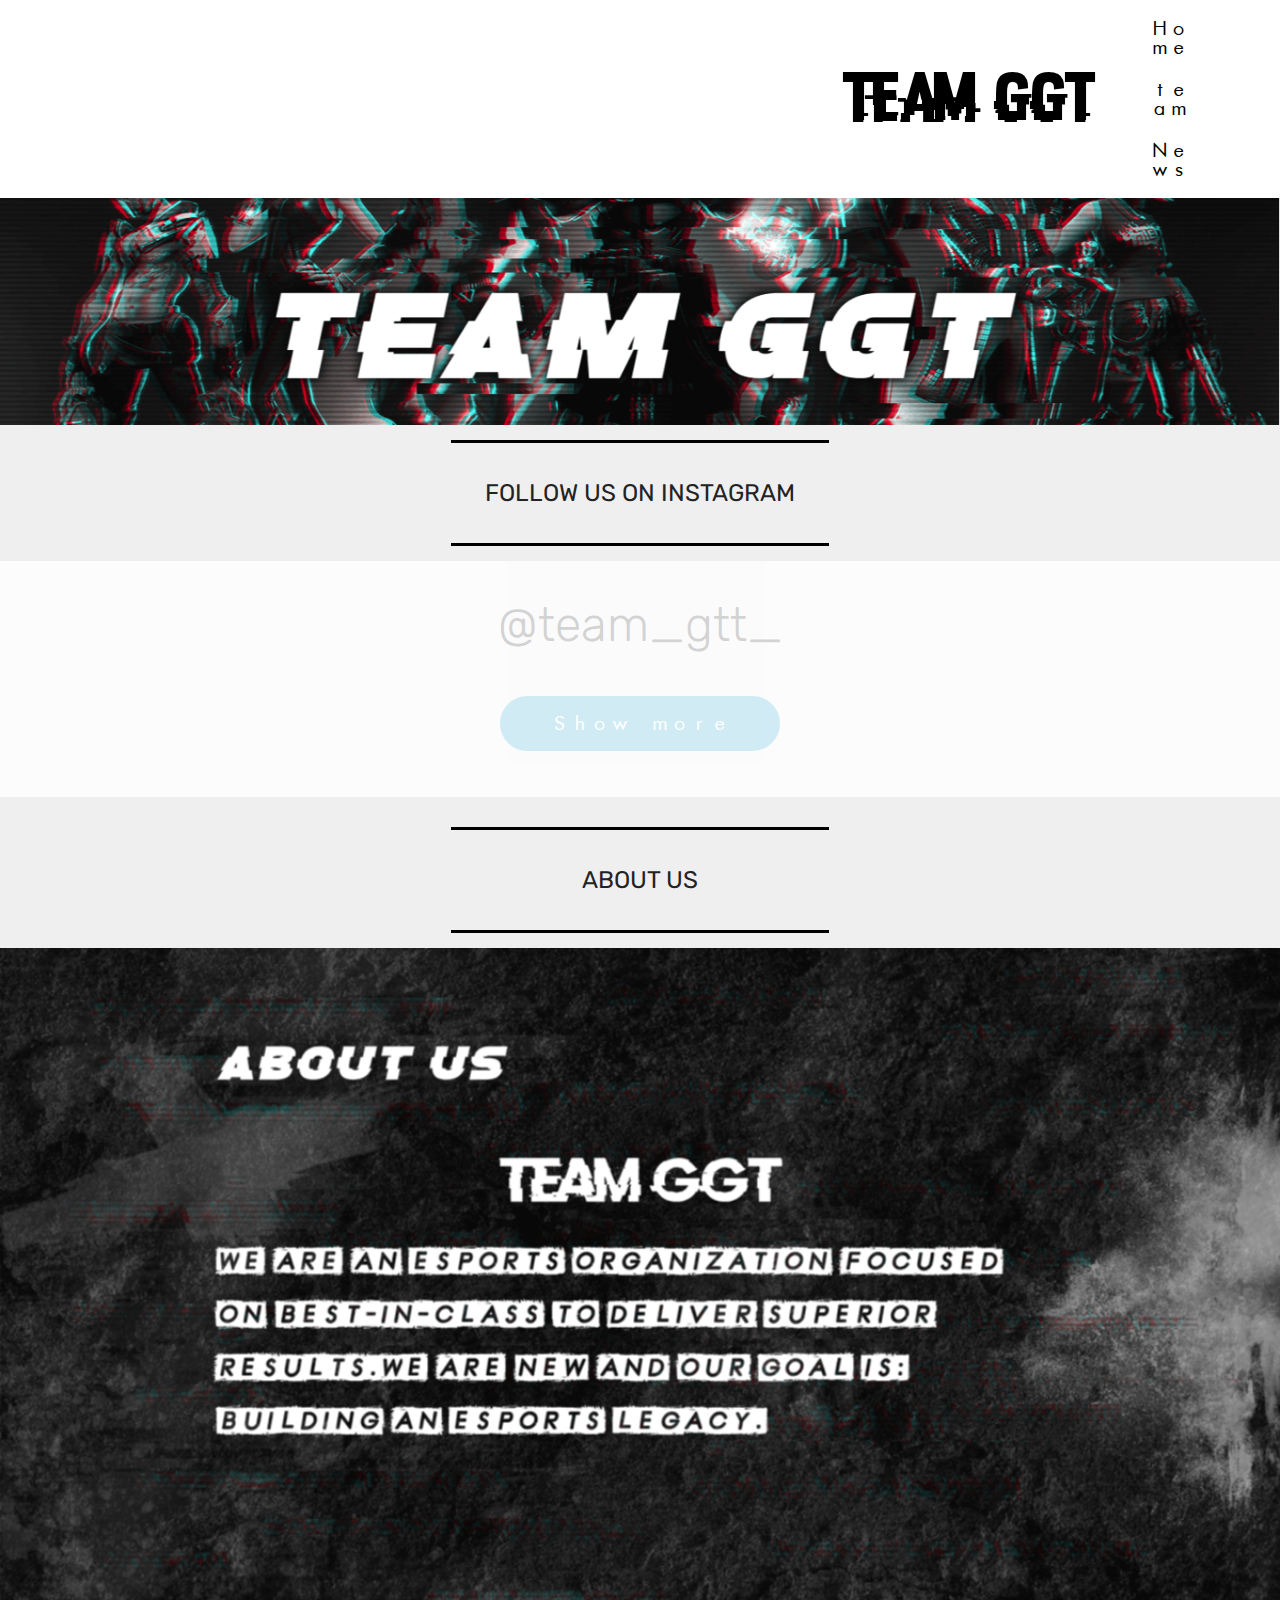
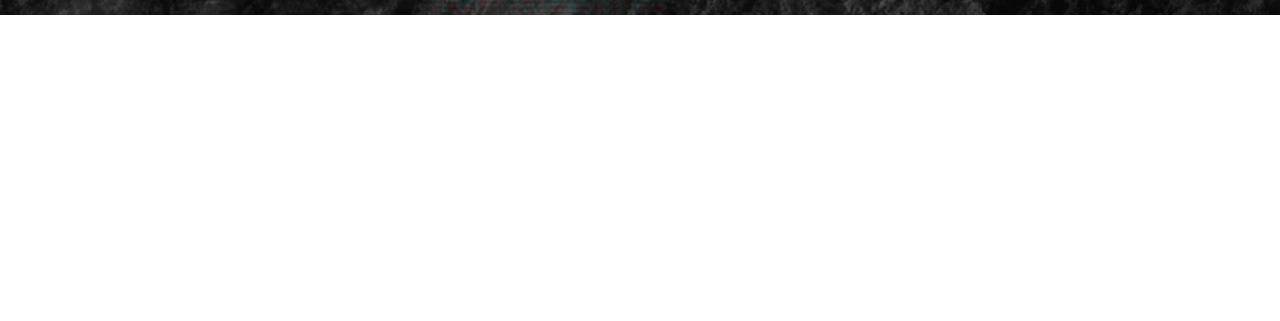
<file: index.html>
<!DOCTYPE html>
<html  >
<head>
  <!-- Site made with Mobirise Website Builder v4.9.7, https://mobirise.com -->
  <meta charset="UTF-8">
  <meta http-equiv="X-UA-Compatible" content="IE=edge">
  <meta name="generator" content="Mobirise v4.9.7, mobirise.com">
  <meta name="viewport" content="width=device-width, initial-scale=1, minimum-scale=1">
  <link rel="shortcut icon" href="assets/images/clan-logo-154x154.png" type="image/x-icon">
  <meta name="description" content="">
  
  <title>Team GGT</title>
  <link rel="stylesheet" href="assets/web/assets/mobirise-icons/mobirise-icons.css">
  <link rel="stylesheet" href="assets/tether/tether.min.css">
  <link rel="stylesheet" href="assets/bootstrap/css/bootstrap.min.css">
  <link rel="stylesheet" href="assets/bootstrap/css/bootstrap-grid.min.css">
  <link rel="stylesheet" href="assets/bootstrap/css/bootstrap-reboot.min.css">
  <link rel="stylesheet" href="assets/socicon/css/styles.css">
  <link rel="stylesheet" href="assets/dropdown/css/style.css">
  <link rel="stylesheet" href="assets/style.css">
  <link rel="stylesheet" href="assets/slick.css">
  <link rel="stylesheet" href="assets/theme/css/style.css">
  <link href="assets/fonts/style.css" rel="stylesheet">
  <link rel="stylesheet" href="assets/mobirise/css/mbr-additional.css" type="text/css">
  
  
  
</head>
<body>
  <section class="menu cid-rz7lBN5xwC" once="menu" id="menu2-0">

    

    <nav class="navbar navbar-expand beta-menu navbar-dropdown align-items-center navbar-fixed-top navbar-toggleable-sm">
        <button class="navbar-toggler navbar-toggler-right" type="button" data-toggle="collapse" data-target="#navbarSupportedContent" aria-controls="navbarSupportedContent" aria-expanded="false" aria-label="Toggle navigation">
            <div class="hamburger">
                <span></span>
                <span></span>
                <span></span>
                <span></span>
            </div>
        </button>
        <div class="menu-logo">
            <div class="navbar-brand">
                
                <span class="navbar-caption-wrap"><a class="navbar-caption text-black display-1" href="index.html">&nbsp; &nbsp; &nbsp; &nbsp; &nbsp; &nbsp; &nbsp; &nbsp; &nbsp; &nbsp; &nbsp; &nbsp; &nbsp; &nbsp; &nbsp; &nbsp; &nbsp; &nbsp; &nbsp; &nbsp; &nbsp; &nbsp; &nbsp;Team GGT
                    </a></span>
            </div>
        </div>
        <div class="collapse navbar-collapse" id="navbarSupportedContent">
            <ul class="navbar-nav nav-dropdown nav-right" data-app-modern-menu="true"><li class="nav-item"><a class="nav-link link text-black display-4" href="index.html">
                        Home</a></li><li class="nav-item"><a class="nav-link link text-black display-4" href="page1.html">
                        team</a></li><li class="nav-item"><a class="nav-link link text-black display-4" href="page2.html">News</a></li></ul>
            
        </div>
    </nav>
</section>

<section class="engine"><a href="https://mobirise.info/x">css templates</a></section><section class="cid-rzawOlG1yb" id="image1-1c">

    

    <figure class="mbr-figure">
        <div class="image-block" style="width: 66%;">
            <img src="assets/images/unbenannt-8-1397x466.png" width="1400" alt="Mobirise" title="">
            
        </div>
    </figure>
</section>

<section class="mbr-section article content9 cid-rzfzvskPyX" id="content9-1g">
    
     

    <div class="container">
        <div class="inner-container" style="width: 100%;">
            <hr class="line" style="width: 34%;">
            <div class="section-text align-center mbr-fonts-style display-5">FOLLOW US ON INSTAGRAM</div>
            <hr class="line" style="width: 34%;">
        </div>
        </div>
</section>

<section class="mbr-instagram-feed" data-rows="2" data-per-row-slider="" data-spacing="5" data-full-width="" data-token="18069829848.727bfe1.5a2f6bc9cbe84f28a216606bcb2e25b9" data-per-row-grid="4" id="instagram-feed-block-1d" data-rv-view="4" style="background-color: rgb(239, 239, 239); padding-top: 40px; padding-bottom: 40px;">
    
    <div class="container container_toggle">
        <div class="row">
            <div class="col">
                <div class="inst">
                    <h1 class="inst__title align-center mbr-fonts-style display-2"><div>@team_gtt_</div></h1>
                    <div class="inst__content"></div>
                    <div class="inst__more mbr-section-btn align-center" buttons="0"><a class="btn btn-md btn-primary display-4" href="#">Show more</a></div>
                </div>
            </div>
        </div>
    </div>
</section>

<section class="mbr-section article content9 cid-rzfAZ9ZtpJ" id="content9-1i">
    
     

    <div class="container">
        <div class="inner-container" style="width: 100%;">
            <hr class="line" style="width: 34%;">
            <div class="section-text align-center mbr-fonts-style display-5">ABOUT US</div>
            <hr class="line" style="width: 34%;">
        </div>
        </div>
</section>

<section class="cid-rzfyNhka6h" id="image1-1e">

    

    <figure class="mbr-figure">
        <div class="image-block" style="width: 66%;">
            <img src="assets/images/gm-homepage-header-1-1201x625.png" width="1400" alt="Mobirise" title="">
            
        </div>
    </figure>
</section>

<section class="cid-rzlVJwRtxG mbr-reveal" id="footer1-1l">

    

    

    <div class="container">
        <div class="media-container-row content text-white">
            <div class="col-12 col-md-3">
                <div class="media-wrap">
                    
                        <img src="assets/images/clan-logo-272x272.png" alt="Mobirise" title="">
                    
                </div>
            </div>
            <div class="col-12 col-md-3 mbr-fonts-style display-7">
                <h5 class="pb-3"></h5>
                <p class="mbr-text"></p>
            </div>
            <div class="col-12 col-md-3 mbr-fonts-style display-7">
                <h5 class="pb-3">Contact</h5>
                <p class="mbr-text">support@team-ggt.de</p>
            </div>
            <div class="col-12 col-md-3 mbr-fonts-style display-7">
                <h5 class="pb-3">Important</h5>
                <p class="mbr-text"><a href="page5.html" class="text-black">Impressum</a><br><br></p>
            </div>
        </div>
        <div class="footer-lower">
            <div class="media-container-row">
                <div class="col-sm-12">
                    <hr>
                </div>
            </div>
            <div class="media-container-row mbr-white">
                <div class="col-sm-6 copyright">
                    <p class="mbr-text mbr-fonts-style display-7">
                        © Team GGT
                    </p>
                </div>
                <div class="col-md-6">
                    <div class="social-list align-right">
                        <div class="soc-item">
                            <a href="https://twitter.com/GgtTeam" target="_blank">
                                <span class="mbr-iconfont mbr-iconfont-social socicon-twitter socicon"></span>
                            </a>
                        </div>
                        <div class="soc-item">
                            <a href="https://www.facebook.com/pages/Mobirise/1616226671953247" target="_blank">
                                <span class="mbr-iconfont mbr-iconfont-social socicon-instagram socicon"></span>
                            </a>
                        </div>
                        <div class="soc-item">
                            <a href="https://www.youtube.com/watch?v=OiwqFuwFC3M" target="_blank">
                                <span class="mbr-iconfont mbr-iconfont-social socicon-youtube socicon"></span>
                            </a>
                        </div>
                        
                        
                        
                    </div>
                </div>
            </div>
        </div>
    </div>
</section>


  <script src="assets/web/assets/jquery/jquery.min.js"></script>
  <script src="assets/popper/popper.min.js"></script>
  <script src="assets/tether/tether.min.js"></script>
  <script src="assets/bootstrap/js/bootstrap.min.js"></script>
  <script src="assets/dropdown/js/script.min.js"></script>
  <script src="assets/touchswipe/jquery.touch-swipe.min.js"></script>
  <script src="assets/smoothscroll/smooth-scroll.js"></script>
  <script src="assets/index.js"></script>
  <script src="assets/slick.min.js"></script>
  <script src="assets/theme/js/script.js"></script>
  
  
</body>
</html>
</file>
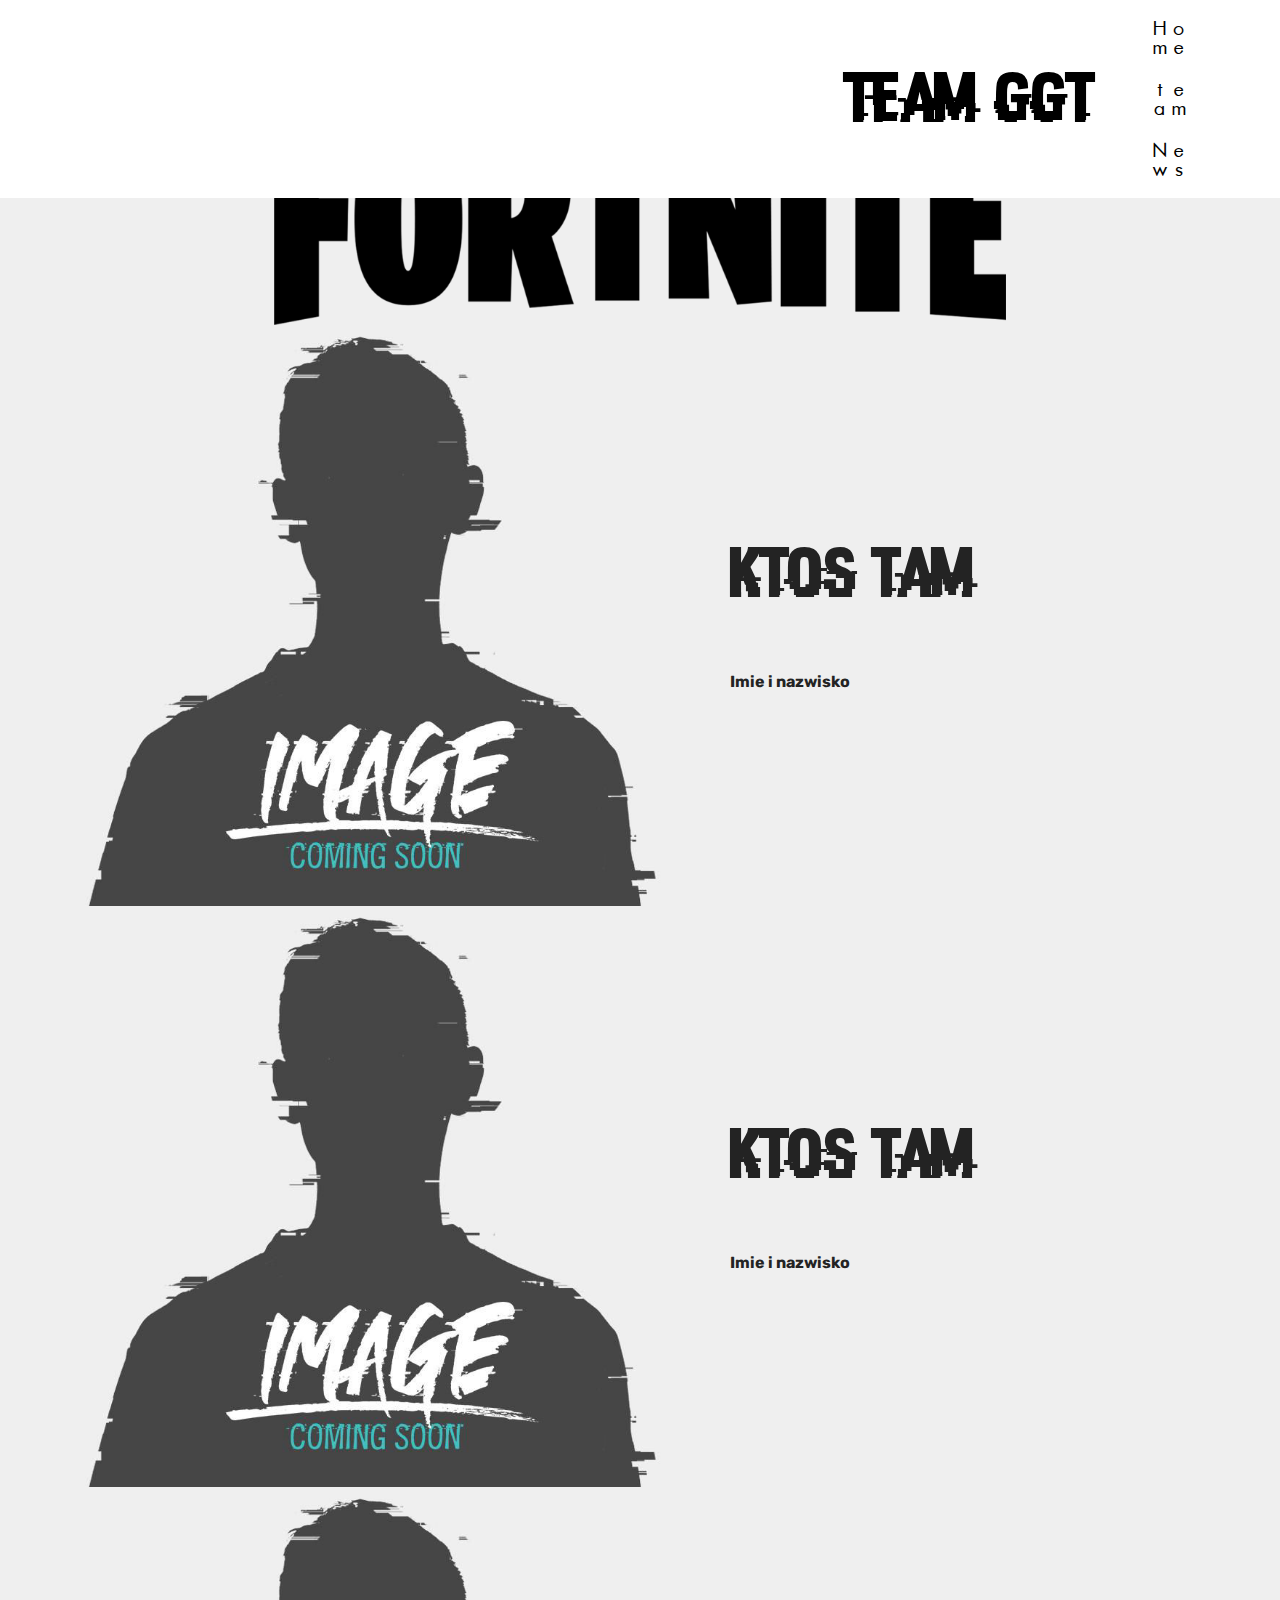
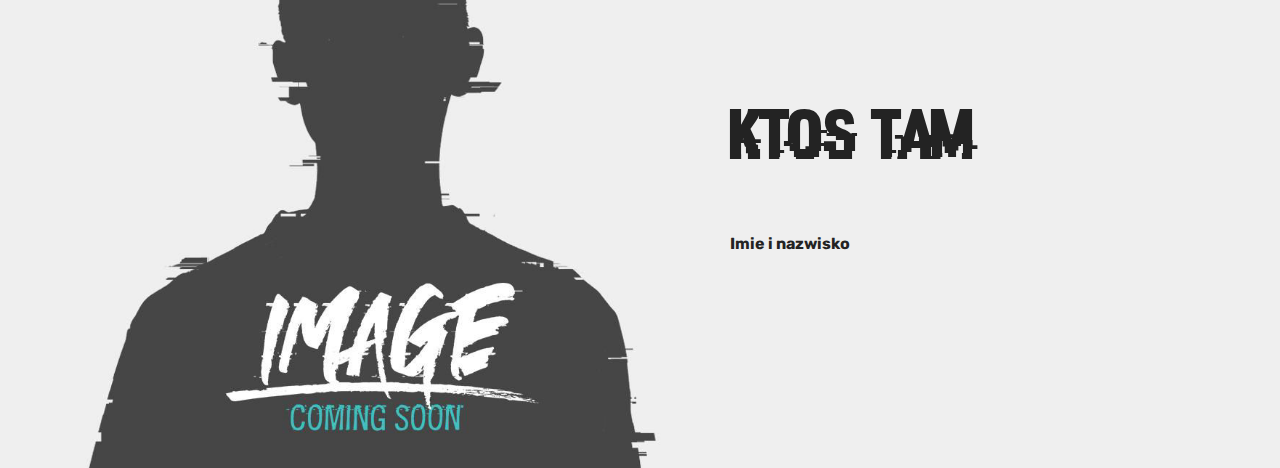
<file: page1.html>
<!DOCTYPE html>
<html  >
<head>
  <!-- Site made with Mobirise Website Builder v4.9.7, https://mobirise.com -->
  <meta charset="UTF-8">
  <meta http-equiv="X-UA-Compatible" content="IE=edge">
  <meta name="generator" content="Mobirise v4.9.7, mobirise.com">
  <meta name="viewport" content="width=device-width, initial-scale=1, minimum-scale=1">
  <link rel="shortcut icon" href="assets/images/clan-logo-154x154.png" type="image/x-icon">
  <meta name="description" content="Web Site Creator Description">
  
  <title>FortinteTeam</title>
  <link rel="stylesheet" href="assets/web/assets/mobirise-icons/mobirise-icons.css">
  <link rel="stylesheet" href="assets/tether/tether.min.css">
  <link rel="stylesheet" href="assets/bootstrap/css/bootstrap.min.css">
  <link rel="stylesheet" href="assets/bootstrap/css/bootstrap-grid.min.css">
  <link rel="stylesheet" href="assets/bootstrap/css/bootstrap-reboot.min.css">
  <link rel="stylesheet" href="assets/dropdown/css/style.css">
  <link rel="stylesheet" href="assets/theme/css/style.css">
  <link href="assets/fonts/style.css" rel="stylesheet">
  <link rel="stylesheet" href="assets/mobirise/css/mbr-additional.css" type="text/css">
  
  
  
</head>
<body>
  <section class="menu cid-rz7lBN5xwC" once="menu" id="menu2-5">

    

    <nav class="navbar navbar-expand beta-menu navbar-dropdown align-items-center navbar-fixed-top navbar-toggleable-sm">
        <button class="navbar-toggler navbar-toggler-right" type="button" data-toggle="collapse" data-target="#navbarSupportedContent" aria-controls="navbarSupportedContent" aria-expanded="false" aria-label="Toggle navigation">
            <div class="hamburger">
                <span></span>
                <span></span>
                <span></span>
                <span></span>
            </div>
        </button>
        <div class="menu-logo">
            <div class="navbar-brand">
                
                <span class="navbar-caption-wrap"><a class="navbar-caption text-black display-1" href="index.html">&nbsp; &nbsp; &nbsp; &nbsp; &nbsp; &nbsp; &nbsp; &nbsp; &nbsp; &nbsp; &nbsp; &nbsp; &nbsp; &nbsp; &nbsp; &nbsp; &nbsp; &nbsp; &nbsp; &nbsp; &nbsp; &nbsp; &nbsp;Team GGT
                    </a></span>
            </div>
        </div>
        <div class="collapse navbar-collapse" id="navbarSupportedContent">
            <ul class="navbar-nav nav-dropdown nav-right" data-app-modern-menu="true"><li class="nav-item"><a class="nav-link link text-black display-4" href="index.html">
                        Home</a></li><li class="nav-item"><a class="nav-link link text-black display-4" href="page1.html">
                        team</a></li><li class="nav-item"><a class="nav-link link text-black display-4" href="page2.html">News</a></li></ul>
            
        </div>
    </nav>
</section>

<section class="engine"><a href="https://mobirise.info/c">site builder</a></section><section class="cid-rz7tRaldl4" id="image1-8">

    

    <figure class="mbr-figure container">
        <div class="image-block" style="width: 66%;">
            <img src="assets/images/fortnitelogo-1000x.webp" width="1400" alt="Mobirise" title="">
            
        </div>
    </figure>
</section>

<section class="testimonials2 cid-rz7u1oYTyF" id="testimonials2-9">

    

    

    <div class="container">
        <div class="media-container-row">
            <div class="mbr-figure pr-lg-5" style="width: 130%;">
              <img src="assets/images/photo-coming-soon-1000x-800x800.jpg" alt="" title="">
            </div>
            <div class="media-content px-3 align-self-center mbr-white py-2">
                    <p class="mbr-text testimonial-text mbr-fonts-style display-1"><span style="font-style: normal;"><strong>
                       KtoS tam</strong></span></p>
                    <p class="mbr-author-name pt-4 mb-2 mbr-fonts-style display-7">Imie i nazwisko</p>
                    <p class="mbr-author-desc mbr-fonts-style display-7"></p>
            </div>
        </div>
    </div>
</section>

<section class="testimonials2 cid-rz7w86z3Ww" id="testimonials2-h">

    

    

    <div class="container">
        <div class="media-container-row">
            <div class="mbr-figure pr-lg-5" style="width: 130%;">
              <img src="assets/images/photo-coming-soon-1000x-800x800.jpg" alt="" title="">
            </div>
            <div class="media-content px-3 align-self-center mbr-white py-2">
                    <p class="mbr-text testimonial-text mbr-fonts-style display-1"><span style="font-style: normal;"><strong>
                       KtoS tam</strong></span></p>
                    <p class="mbr-author-name pt-4 mb-2 mbr-fonts-style display-7">Imie i nazwisko</p>
                    <p class="mbr-author-desc mbr-fonts-style display-7"></p>
            </div>
        </div>
    </div>
</section>

<section class="testimonials2 cid-rz7w8etf4t" id="testimonials2-i">

    

    

    <div class="container">
        <div class="media-container-row">
            <div class="mbr-figure pr-lg-5" style="width: 130%;">
              <img src="assets/images/photo-coming-soon-1000x-800x800.jpg" alt="" title="">
            </div>
            <div class="media-content px-3 align-self-center mbr-white py-2">
                    <p class="mbr-text testimonial-text mbr-fonts-style display-1"><span style="font-style: normal;"><strong>
                       Ktos tam</strong></span></p>
                    <p class="mbr-author-name pt-4 mb-2 mbr-fonts-style display-7">Imie i nazwisko</p>
                    <p class="mbr-author-desc mbr-fonts-style display-7"></p>
            </div>
        </div>
    </div>
</section>


  <script src="assets/web/assets/jquery/jquery.min.js"></script>
  <script src="assets/popper/popper.min.js"></script>
  <script src="assets/tether/tether.min.js"></script>
  <script src="assets/bootstrap/js/bootstrap.min.js"></script>
  <script src="assets/smoothscroll/smooth-scroll.js"></script>
  <script src="assets/dropdown/js/script.min.js"></script>
  <script src="assets/touchswipe/jquery.touch-swipe.min.js"></script>
  <script src="assets/theme/js/script.js"></script>
  
  
</body>
</html>
</file>
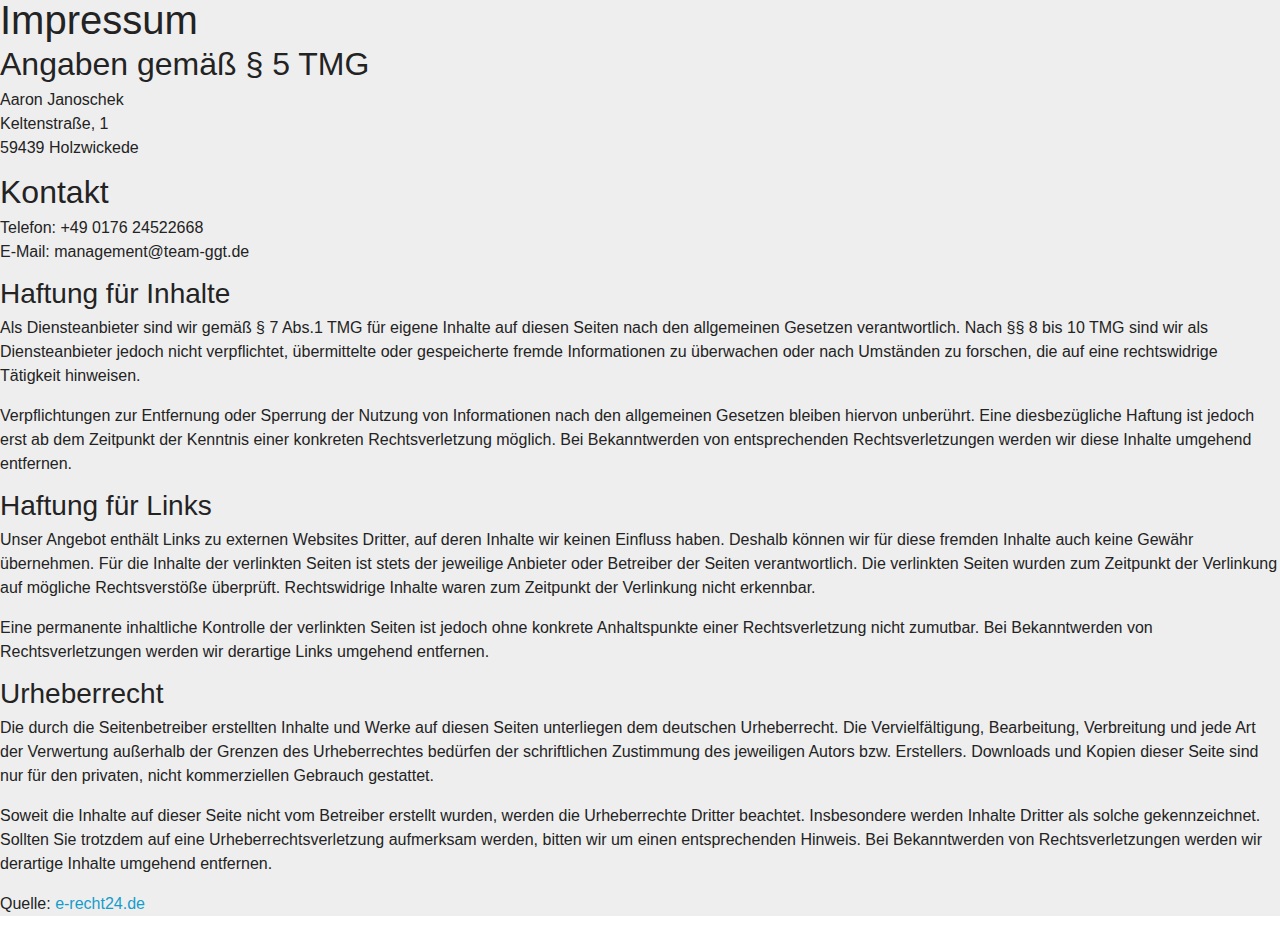
<file: page5.html>
<!DOCTYPE html>
<html  >
<head>
  <!-- Site made with Mobirise Website Builder v4.9.7, https://mobirise.com -->
  <meta charset="UTF-8">
  <meta http-equiv="X-UA-Compatible" content="IE=edge">
  <meta name="generator" content="Mobirise v4.9.7, mobirise.com">
  <meta name="viewport" content="width=device-width, initial-scale=1, minimum-scale=1">
  <link rel="shortcut icon" href="assets/images/clan-logo-154x154.png" type="image/x-icon">
  <meta name="description" content="Web Site Builder Description">
  
  <title>Impressum</title>
  <link rel="stylesheet" href="assets/tether/tether.min.css">
  <link rel="stylesheet" href="assets/bootstrap/css/bootstrap.min.css">
  <link rel="stylesheet" href="assets/bootstrap/css/bootstrap-grid.min.css">
  <link rel="stylesheet" href="assets/bootstrap/css/bootstrap-reboot.min.css">
  <link rel="stylesheet" href="assets/theme/css/style.css">
  <link href="assets/fonts/style.css" rel="stylesheet">
  <link rel="stylesheet" href="assets/mobirise/css/mbr-additional.css" type="text/css">
  
  
  
</head>
<body>
  <section class="mbr-section mbr-section--no-padding" id="custom-html-1r" data-rv-view="15">



<h1>Impressum</h1>

<h2>Angaben gemäß § 5 TMG</h2>
<p>Aaron Janoschek<br>
Keltenstraße, 1<br>
59439 Holzwickede</p>

<h2>Kontakt</h2>
<p>Telefon: +49 0176 24522668<br>
E-Mail: management@team-ggt.de</p>

<h3>Haftung für Inhalte</h3> <p>Als Diensteanbieter sind wir gemäß § 7 Abs.1 TMG für eigene Inhalte auf diesen Seiten nach den allgemeinen Gesetzen verantwortlich. Nach §§ 8 bis 10 TMG sind wir als Diensteanbieter jedoch nicht verpflichtet, übermittelte oder gespeicherte fremde Informationen zu überwachen oder nach Umständen zu forschen, die auf eine rechtswidrige Tätigkeit hinweisen.</p> <p>Verpflichtungen zur Entfernung oder Sperrung der Nutzung von Informationen nach den allgemeinen Gesetzen bleiben hiervon unberührt. Eine diesbezügliche Haftung ist jedoch erst ab dem Zeitpunkt der Kenntnis einer konkreten Rechtsverletzung möglich. Bei Bekanntwerden von entsprechenden Rechtsverletzungen werden wir diese Inhalte umgehend entfernen.</p> <h3>Haftung für Links</h3> <p>Unser Angebot enthält Links zu externen Websites Dritter, auf deren Inhalte wir keinen Einfluss haben. Deshalb können wir für diese fremden Inhalte auch keine Gewähr übernehmen. Für die Inhalte der verlinkten Seiten ist stets der jeweilige Anbieter oder Betreiber der Seiten verantwortlich. Die verlinkten Seiten wurden zum Zeitpunkt der Verlinkung auf mögliche Rechtsverstöße überprüft. Rechtswidrige Inhalte waren zum Zeitpunkt der Verlinkung nicht erkennbar.</p> <p>Eine permanente inhaltliche Kontrolle der verlinkten Seiten ist jedoch ohne konkrete Anhaltspunkte einer Rechtsverletzung nicht zumutbar. Bei Bekanntwerden von Rechtsverletzungen werden wir derartige Links umgehend entfernen.</p> <h3>Urheberrecht</h3> <p>Die durch die Seitenbetreiber erstellten Inhalte und Werke auf diesen Seiten unterliegen dem deutschen Urheberrecht. Die Vervielfältigung, Bearbeitung, Verbreitung und jede Art der Verwertung außerhalb der Grenzen des Urheberrechtes bedürfen der schriftlichen Zustimmung des jeweiligen Autors bzw. Erstellers. Downloads und Kopien dieser Seite sind nur für den privaten, nicht kommerziellen Gebrauch gestattet.</p> <p>Soweit die Inhalte auf dieser Seite nicht vom Betreiber erstellt wurden, werden die Urheberrechte Dritter beachtet. Insbesondere werden Inhalte Dritter als solche gekennzeichnet. Sollten Sie trotzdem auf eine Urheberrechtsverletzung aufmerksam werden, bitten wir um einen entsprechenden Hinweis. Bei Bekanntwerden von Rechtsverletzungen werden wir derartige Inhalte umgehend entfernen.</p>

<p>Quelle: <a href="https://www.e-recht24.de">e-recht24.de</a></p></section>


  <section class="engine"><a href="https://mobirise.info/p">web templates free download</a></section><script src="assets/web/assets/jquery/jquery.min.js"></script>
  <script src="assets/popper/popper.min.js"></script>
  <script src="assets/tether/tether.min.js"></script>
  <script src="assets/bootstrap/js/bootstrap.min.js"></script>
  <script src="assets/smoothscroll/smooth-scroll.js"></script>
  <script src="assets/theme/js/script.js"></script>
  
  
</body>
</html>
</file>
<file: assets/web/assets/mobirise-icons/mobirise-icons.css>
@font-face {
  font-family: 'MobiriseIcons';
  src:  url('mobirise-icons.eot?spat4u');
  src:  url('mobirise-icons.eot?spat4u#iefix') format('embedded-opentype'),
    url('mobirise-icons.ttf?spat4u') format('truetype'),
    url('mobirise-icons.woff?spat4u') format('woff'),
    url('mobirise-icons.svg?spat4u#MobiriseIcons') format('svg');
  font-weight: normal;
  font-style: normal;
}

[class^="mbri-"], [class*=" mbri-"] {
  /* use !important to prevent issues with browser extensions that change fonts */
  font-family: MobiriseIcons !important;
  speak: none;
  font-style: normal;
  font-weight: normal;
  font-variant: normal;
  text-transform: none;
  line-height: 1;

  /* Better Font Rendering =========== */
  -webkit-font-smoothing: antialiased;
  -moz-osx-font-smoothing: grayscale;
}

.mbri-add-submenu:before {
  content: "\e900";
}
.mbri-alert:before {
  content: "\e901";
}
.mbri-align-center:before {
  content: "\e902";
}
.mbri-align-justify:before {
  content: "\e903";
}
.mbri-align-left:before {
  content: "\e904";
}
.mbri-align-right:before {
  content: "\e905";
}
.mbri-android:before {
  content: "\e906";
}
.mbri-apple:before {
  content: "\e907";
}
.mbri-arrow-down:before {
  content: "\e908";
}
.mbri-arrow-next:before {
  content: "\e909";
}
.mbri-arrow-prev:before {
  content: "\e90a";
}
.mbri-arrow-up:before {
  content: "\e90b";
}
.mbri-bold:before {
  content: "\e90c";
}
.mbri-bookmark:before {
  content: "\e90d";
}
.mbri-bootstrap:before {
  content: "\e90e";
}
.mbri-briefcase:before {
  content: "\e90f";
}
.mbri-browse:before {
  content: "\e910";
}
.mbri-bulleted-list:before {
  content: "\e911";
}
.mbri-calendar:before {
  content: "\e912";
}
.mbri-camera:before {
  content: "\e913";
}
.mbri-cart-add:before {
  content: "\e914";
}
.mbri-cart-full:before {
  content: "\e915";
}
.mbri-cash:before {
  content: "\e916";
}
.mbri-change-style:before {
  content: "\e917";
}
.mbri-chat:before {
  content: "\e918";
}
.mbri-clock:before {
  content: "\e919";
}
.mbri-close:before {
  content: "\e91a";
}
.mbri-cloud:before {
  content: "\e91b";
}
.mbri-code:before {
  content: "\e91c";
}
.mbri-contact-form:before {
  content: "\e91d";
}
.mbri-credit-card:before {
  content: "\e91e";
}
.mbri-cursor-click:before {
  content: "\e91f";
}
.mbri-cust-feedback:before {
  content: "\e920";
}
.mbri-database:before {
  content: "\e921";
}
.mbri-delivery:before {
  content: "\e922";
}
.mbri-desktop:before {
  content: "\e923";
}
.mbri-devices:before {
  content: "\e924";
}
.mbri-down:before {
  content: "\e925";
}
.mbri-download:before {
  content: "\e989";
}
.mbri-drag-n-drop:before {
  content: "\e927";
}
.mbri-drag-n-drop2:before {
  content: "\e928";
}
.mbri-edit:before {
  content: "\e929";
}
.mbri-edit2:before {
  content: "\e92a";
}
.mbri-error:before {
  content: "\e92b";
}
.mbri-extension:before {
  content: "\e92c";
}
.mbri-features:before {
  content: "\e92d";
}
.mbri-file:before {
  content: "\e92e";
}
.mbri-flag:before {
  content: "\e92f";
}
.mbri-folder:before {
  content: "\e930";
}
.mbri-gift:before {
  content: "\e931";
}
.mbri-github:before {
  content: "\e932";
}
.mbri-globe:before {
  content: "\e933";
}
.mbri-globe-2:before {
  content: "\e934";
}
.mbri-growing-chart:before {
  content: "\e935";
}
.mbri-hearth:before {
  content: "\e936";
}
.mbri-help:before {
  content: "\e937";
}
.mbri-home:before {
  content: "\e938";
}
.mbri-hot-cup:before {
  content: "\e939";
}
.mbri-idea:before {
  content: "\e93a";
}
.mbri-image-gallery:before {
  content: "\e93b";
}
.mbri-image-slider:before {
  content: "\e93c";
}
.mbri-info:before {
  content: "\e93d";
}
.mbri-italic:before {
  content: "\e93e";
}
.mbri-key:before {
  content: "\e93f";
}
.mbri-laptop:before {
  content: "\e940";
}
.mbri-layers:before {
  content: "\e941";
}
.mbri-left-right:before {
  content: "\e942";
}
.mbri-left:before {
  content: "\e943";
}
.mbri-letter:before {
  content: "\e944";
}
.mbri-like:before {
  content: "\e945";
}
.mbri-link:before {
  content: "\e946";
}
.mbri-lock:before {
  content: "\e947";
}
.mbri-login:before {
  content: "\e948";
}
.mbri-logout:before {
  content: "\e949";
}
.mbri-magic-stick:before {
  content: "\e94a";
}
.mbri-map-pin:before {
  content: "\e94b";
}
.mbri-menu:before {
  content: "\e94c";
}
.mbri-mobile:before {
  content: "\e94d";
}
.mbri-mobile2:before {
  content: "\e94e";
}
.mbri-mobirise:before {
  content: "\e94f";
}
.mbri-more-horizontal:before {
  content: "\e950";
}
.mbri-more-vertical:before {
  content: "\e951";
}
.mbri-music:before {
  content: "\e952";
}
.mbri-new-file:before {
  content: "\e953";
}
.mbri-numbered-list:before {
  content: "\e954";
}
.mbri-opened-folder:before {
  content: "\e955";
}
.mbri-pages:before {
  content: "\e956";
}
.mbri-paper-plane:before {
  content: "\e957";
}
.mbri-paperclip:before {
  content: "\e958";
}
.mbri-photo:before {
  content: "\e959";
}
.mbri-photos:before {
  content: "\e95a";
}
.mbri-pin:before {
  content: "\e95b";
}
.mbri-play:before {
  content: "\e95c";
}
.mbri-plus:before {
  content: "\e95d";
}
.mbri-preview:before {
  content: "\e95e";
}
.mbri-print:before {
  content: "\e95f";
}
.mbri-protect:before {
  content: "\e960";
}
.mbri-question:before {
  content: "\e961";
}
.mbri-quote-left:before {
  content: "\e962";
}
.mbri-quote-right:before {
  content: "\e963";
}
.mbri-refresh:before {
  content: "\e964";
}
.mbri-responsive:before {
  content: "\e965";
}
.mbri-right:before {
  content: "\e966";
}
.mbri-rocket:before {
  content: "\e967";
}
.mbri-sad-face:before {
  content: "\e968";
}
.mbri-sale:before {
  content: "\e969";
}
.mbri-save:before {
  content: "\e96a";
}
.mbri-search:before {
  content: "\e96b";
}
.mbri-setting:before {
  content: "\e96c";
}
.mbri-setting2:before {
  content: "\e96d";
}
.mbri-setting3:before {
  content: "\e96e";
}
.mbri-share:before {
  content: "\e96f";
}
.mbri-shopping-bag:before {
  content: "\e970";
}
.mbri-shopping-basket:before {
  content: "\e971";
}
.mbri-shopping-cart:before {
  content: "\e972";
}
.mbri-sites:before {
  content: "\e973";
}
.mbri-smile-face:before {
  content: "\e974";
}
.mbri-speed:before {
  content: "\e975";
}
.mbri-star:before {
  content: "\e976";
}
.mbri-success:before {
  content: "\e977";
}
.mbri-sun:before {
  content: "\e978";
}
.mbri-sun2:before {
  content: "\e979";
}
.mbri-tablet:before {
  content: "\e97a";
}
.mbri-tablet-vertical:before {
  content: "\e97b";
}
.mbri-target:before {
  content: "\e97c";
}
.mbri-timer:before {
  content: "\e97d";
}
.mbri-to-ftp:before {
  content: "\e97e";
}
.mbri-to-local-drive:before {
  content: "\e97f";
}
.mbri-touch-swipe:before {
  content: "\e980";
}
.mbri-touch:before {
  content: "\e981";
}
.mbri-trash:before {
  content: "\e982";
}
.mbri-underline:before {
  content: "\e983";
}
.mbri-unlink:before {
  content: "\e984";
}
.mbri-unlock:before {
  content: "\e985";
}
.mbri-up-down:before {
  content: "\e986";
}
.mbri-up:before {
  content: "\e987";
}
.mbri-update:before {
  content: "\e988";
}
.mbri-upload:before {
 content: "\e926"; 
}
.mbri-user:before {
  content: "\e98a";
}
.mbri-user2:before {
  content: "\e98b";
}
.mbri-users:before {
  content: "\e98c";
}
.mbri-video:before {
  content: "\e98d";
}
.mbri-video-play:before {
  content: "\e98e";
}
.mbri-watch:before {
  content: "\e98f";
}
.mbri-website-theme:before {
  content: "\e990";
}
.mbri-wifi:before {
  content: "\e991";
}
.mbri-windows:before {
  content: "\e992";
}
.mbri-zoom-out:before {
  content: "\e993";
}
.mbri-redo:before {
  content: "\e994";
}
.mbri-undo:before {
  content: "\e995";
}
</file>
<file: assets/socicon/css/styles.css>
@charset "UTF-8";

@font-face {
  font-family: "socicon";
  src:url("../fonts/socicon.eot");
  src:url("../fonts/socicon.eot?#iefix") format("embedded-opentype"),
    url("../fonts/socicon.woff") format("woff"),
    url("../fonts/socicon.ttf") format("truetype"),
    url("../fonts/socicon.svg#socicon") format("svg");
  font-weight: normal;
  font-style: normal;

}

[data-icon]:before {
  font-family: "socicon" !important;
  content: attr(data-icon);
  font-style: normal !important;
  font-weight: normal !important;
  font-variant: normal !important;
  text-transform: none !important;
  speak: none;
  line-height: 1;
  -webkit-font-smoothing: antialiased;
  -moz-osx-font-smoothing: grayscale;
}

[class^="socicon-"]:before,
[class*=" socicon-"]:before {
  font-family: "socicon" !important;
  font-style: normal !important;
  font-weight: normal !important;
  font-variant: normal !important;
  text-transform: none !important;
  speak: none;
  line-height: 1;
  -webkit-font-smoothing: antialiased;
  -moz-osx-font-smoothing: grayscale;
}

.socicon-modelmayhem:before {
  content: "\e000";
}
.socicon-mixcloud:before {
  content: "\e001";
}
.socicon-drupal:before {
  content: "\e002";
}
.socicon-swarm:before {
  content: "\e003";
}
.socicon-istock:before {
  content: "\e004";
}
.socicon-yammer:before {
  content: "\e005";
}
.socicon-ello:before {
  content: "\e006";
}
.socicon-stackoverflow:before {
  content: "\e007";
}
.socicon-persona:before {
  content: "\e008";
}
.socicon-triplej:before {
  content: "\e009";
}
.socicon-houzz:before {
  content: "\e00a";
}
.socicon-rss:before {
  content: "\e00b";
}
.socicon-paypal:before {
  content: "\e00c";
}
.socicon-odnoklassniki:before {
  content: "\e00d";
}
.socicon-airbnb:before {
  content: "\e00e";
}
.socicon-periscope:before {
  content: "\e00f";
}
.socicon-outlook:before {
  content: "\e010";
}
.socicon-coderwall:before {
  content: "\e011";
}
.socicon-tripadvisor:before {
  content: "\e012";
}
.socicon-appnet:before {
  content: "\e013";
}
.socicon-goodreads:before {
  content: "\e014";
}
.socicon-tripit:before {
  content: "\e015";
}
.socicon-lanyrd:before {
  content: "\e016";
}
.socicon-slideshare:before {
  content: "\e017";
}
.socicon-buffer:before {
  content: "\e018";
}
.socicon-disqus:before {
  content: "\e019";
}
.socicon-vkontakte:before {
  content: "\e01a";
}
.socicon-whatsapp:before {
  content: "\e01b";
}
.socicon-patreon:before {
  content: "\e01c";
}
.socicon-storehouse:before {
  content: "\e01d";
}
.socicon-pocket:before {
  content: "\e01e";
}
.socicon-mail:before {
  content: "\e01f";
}
.socicon-blogger:before {
  content: "\e020";
}
.socicon-technorati:before {
  content: "\e021";
}
.socicon-reddit:before {
  content: "\e022";
}
.socicon-dribbble:before {
  content: "\e023";
}
.socicon-stumbleupon:before {
  content: "\e024";
}
.socicon-digg:before {
  content: "\e025";
}
.socicon-envato:before {
  content: "\e026";
}
.socicon-behance:before {
  content: "\e027";
}
.socicon-delicious:before {
  content: "\e028";
}
.socicon-deviantart:before {
  content: "\e029";
}
.socicon-forrst:before {
  content: "\e02a";
}
.socicon-play:before {
  content: "\e02b";
}
.socicon-zerply:before {
  content: "\e02c";
}
.socicon-wikipedia:before {
  content: "\e02d";
}
.socicon-apple:before {
  content: "\e02e";
}
.socicon-flattr:before {
  content: "\e02f";
}
.socicon-github:before {
  content: "\e030";
}
.socicon-renren:before {
  content: "\e031";
}
.socicon-friendfeed:before {
  content: "\e032";
}
.socicon-newsvine:before {
  content: "\e033";
}
.socicon-identica:before {
  content: "\e034";
}
.socicon-bebo:before {
  content: "\e035";
}
.socicon-zynga:before {
  content: "\e036";
}
.socicon-steam:before {
  content: "\e037";
}
.socicon-xbox:before {
  content: "\e038";
}
.socicon-windows:before {
  content: "\e039";
}
.socicon-qq:before {
  content: "\e03a";
}
.socicon-douban:before {
  content: "\e03b";
}
.socicon-meetup:before {
  content: "\e03c";
}
.socicon-playstation:before {
  content: "\e03d";
}
.socicon-android:before {
  content: "\e03e";
}
.socicon-snapchat:before {
  content: "\e03f";
}
.socicon-twitter:before {
  content: "\e040";
}
.socicon-facebook:before {
  content: "\e041";
}
.socicon-googleplus:before {
  content: "\e042";
}
.socicon-pinterest:before {
  content: "\e043";
}
.socicon-foursquare:before {
  content: "\e044";
}
.socicon-yahoo:before {
  content: "\e045";
}
.socicon-skype:before {
  content: "\e046";
}
.socicon-yelp:before {
  content: "\e047";
}
.socicon-feedburner:before {
  content: "\e048";
}
.socicon-linkedin:before {
  content: "\e049";
}
.socicon-viadeo:before {
  content: "\e04a";
}
.socicon-xing:before {
  content: "\e04b";
}
.socicon-myspace:before {
  content: "\e04c";
}
.socicon-soundcloud:before {
  content: "\e04d";
}
.socicon-spotify:before {
  content: "\e04e";
}
.socicon-grooveshark:before {
  content: "\e04f";
}
.socicon-lastfm:before {
  content: "\e050";
}
.socicon-youtube:before {
  content: "\e051";
}
.socicon-vimeo:before {
  content: "\e052";
}
.socicon-dailymotion:before {
  content: "\e053";
}
.socicon-vine:before {
  content: "\e054";
}
.socicon-flickr:before {
  content: "\e055";
}
.socicon-500px:before {
  content: "\e056";
}
.socicon-wordpress:before {
  content: "\e058";
}
.socicon-tumblr:before {
  content: "\e059";
}
.socicon-twitch:before {
  content: "\e05a";
}
.socicon-8tracks:before {
  content: "\e05b";
}
.socicon-amazon:before {
  content: "\e05c";
}
.socicon-icq:before {
  content: "\e05d";
}
.socicon-smugmug:before {
  content: "\e05e";
}
.socicon-ravelry:before {
  content: "\e05f";
}
.socicon-weibo:before {
  content: "\e060";
}
.socicon-baidu:before {
  content: "\e061";
}
.socicon-angellist:before {
  content: "\e062";
}
.socicon-ebay:before {
  content: "\e063";
}
.socicon-imdb:before {
  content: "\e064";
}
.socicon-stayfriends:before {
  content: "\e065";
}
.socicon-residentadvisor:before {
  content: "\e066";
}
.socicon-google:before {
  content: "\e067";
}
.socicon-yandex:before {
  content: "\e068";
}
.socicon-sharethis:before {
  content: "\e069";
}
.socicon-bandcamp:before {
  content: "\e06a";
}
.socicon-itunes:before {
  content: "\e06b";
}
.socicon-deezer:before {
  content: "\e06c";
}
.socicon-telegram:before {
  content: "\e06e";
}
.socicon-openid:before {
  content: "\e06f";
}
.socicon-amplement:before {
  content: "\e070";
}
.socicon-viber:before {
  content: "\e071";
}
.socicon-zomato:before {
  content: "\e072";
}
.socicon-draugiem:before {
  content: "\e074";
}
.socicon-endomodo:before {
  content: "\e075";
}
.socicon-filmweb:before {
  content: "\e076";
}
.socicon-stackexchange:before {
  content: "\e077";
}
.socicon-wykop:before {
  content: "\e078";
}
.socicon-teamspeak:before {
  content: "\e079";
}
.socicon-teamviewer:before {
  content: "\e07a";
}
.socicon-ventrilo:before {
  content: "\e07b";
}
.socicon-younow:before {
  content: "\e07c";
}
.socicon-raidcall:before {
  content: "\e07d";
}
.socicon-mumble:before {
  content: "\e07e";
}
.socicon-medium:before {
  content: "\e06d";
}
.socicon-bebee:before {
  content: "\e07f";
}
.socicon-hitbox:before {
  content: "\e080";
}
.socicon-reverbnation:before {
  content: "\e081";
}
.socicon-formulr:before {
  content: "\e082";
}
.socicon-instagram:before {
  content: "\e057";
}
.socicon-battlenet:before {
  content: "\e083";
}
.socicon-chrome:before {
  content: "\e084";
}
.socicon-discord:before {
  content: "\e086";
}
.socicon-issuu:before {
  content: "\e087";
}
.socicon-macos:before {
  content: "\e088";
}
.socicon-firefox:before {
  content: "\e089";
}
.socicon-opera:before {
  content: "\e08d";
}
.socicon-keybase:before {
  content: "\e090";
}
.socicon-alliance:before {
  content: "\e091";
}
.socicon-livejournal:before {
  content: "\e092";
}
.socicon-googlephotos:before {
  content: "\e093";
}
.socicon-horde:before {
  content: "\e094";
}
.socicon-etsy:before {
  content: "\e095";
}
.socicon-zapier:before {
  content: "\e096";
}
.socicon-google-scholar:before {
  content: "\e097";
}
.socicon-researchgate:before {
  content: "\e098";
}
.socicon-wechat:before {
  content: "\e099";
}
.socicon-strava:before {
  content: "\e09a";
}
.socicon-line:before {
  content: "\e09b";
}
.socicon-lyft:before {
  content: "\e09c";
}
.socicon-uber:before {
  content: "\e09d";
}
.socicon-songkick:before {
  content: "\e09e";
}
.socicon-viewbug:before {
  content: "\e09f";
}
.socicon-googlegroups:before {
  content: "\e0a0";
}
.socicon-quora:before {
  content: "\e073";
}
.socicon-diablo:before {
  content: "\e085";
}
.socicon-blizzard:before {
  content: "\e0a1";
}
.socicon-hearthstone:before {
  content: "\e08b";
}
.socicon-heroes:before {
  content: "\e08a";
}
.socicon-overwatch:before {
  content: "\e08c";
}
.socicon-warcraft:before {
  content: "\e08e";
}
.socicon-starcraft:before {
  content: "\e08f";
}
.socicon-beam:before {
  content: "\e0a2";
}
.socicon-curse:before {
  content: "\e0a3";
}
.socicon-player:before {
  content: "\e0a4";
}
.socicon-streamjar:before {
  content: "\e0a5";
}
.socicon-nintendo:before {
  content: "\e0a6";
}
.socicon-hellocoton:before {
  content: "\e0a7";
}
</file>
<file: assets/dropdown/css/style.css>
.navbar-dropdown {
  left: 0;
  padding: 0;
  position: absolute;
  right: 0;
  top: 0;
  transition: all 0.45s ease;
  z-index: 1030;
  background: #282828; }
  .navbar-dropdown .navbar-logo {
    margin-right: 0.8rem;
    transition: margin 0.3s ease-in-out;
    vertical-align: middle; }
    .navbar-dropdown .navbar-logo img {
      height: 3.125rem;
      transition: all 0.3s ease-in-out; }
    .navbar-dropdown .navbar-logo.mbr-iconfont {
      font-size: 3.125rem;
      line-height: 3.125rem; }
  .navbar-dropdown .navbar-caption {
    font-weight: 700;
    white-space: normal;
    vertical-align: -4px;
    line-height: 3.125rem !important; }
    .navbar-dropdown .navbar-caption, .navbar-dropdown .navbar-caption:hover {
      color: inherit;
      text-decoration: none; }
  .navbar-dropdown .mbr-iconfont + .navbar-caption {
    vertical-align: -1px; }
  .navbar-dropdown.navbar-fixed-top {
    position: fixed; }
  .navbar-dropdown .navbar-brand span {
    vertical-align: -4px; }
  .navbar-dropdown.bg-color.transparent {
    background: none; }
  .navbar-dropdown.navbar-short .navbar-brand {
    padding: 0.625rem 0; }
    .navbar-dropdown.navbar-short .navbar-brand span {
      vertical-align: -1px; }
  .navbar-dropdown.navbar-short .navbar-caption {
    line-height: 2.375rem !important;
    vertical-align: -2px; }
  .navbar-dropdown.navbar-short .navbar-logo {
    margin-right: 0.5rem; }
    .navbar-dropdown.navbar-short .navbar-logo img {
      height: 2.375rem; }
    .navbar-dropdown.navbar-short .navbar-logo.mbr-iconfont {
      font-size: 2.375rem;
      line-height: 2.375rem; }
  .navbar-dropdown.navbar-short .mbr-table-cell {
    height: 3.625rem; }
  .navbar-dropdown .navbar-close {
    left: 0.6875rem;
    position: fixed;
    top: 0.75rem;
    z-index: 1000; }
  .navbar-dropdown .hamburger-icon {
    content: "";
    display: inline-block;
    vertical-align: middle;
    width: 16px;
    -webkit-box-shadow: 0 -6px 0 1px #282828,0 0 0 1px #282828,0 6px 0 1px #282828;
    -moz-box-shadow: 0 -6px 0 1px #282828,0 0 0 1px #282828,0 6px 0 1px #282828;
    box-shadow: 0 -6px 0 1px #282828,0 0 0 1px #282828,0 6px 0 1px #282828; }

.dropdown-menu .dropdown-toggle[data-toggle="dropdown-submenu"]::after {
  border-bottom: 0.35em solid transparent;
  border-left: 0.35em solid;
  border-right: 0;
  border-top: 0.35em solid transparent;
  margin-left: 0.3rem; }

.dropdown-menu .dropdown-item:focus {
  outline: 0; }

.nav-dropdown {
  font-size: 0.75rem;
  font-weight: 500;
  height: auto !important; }
  .nav-dropdown .nav-btn {
    padding-left: 1rem; }
  .nav-dropdown .link {
    margin: .667em 1.667em;
    font-weight: 500;
    padding: 0;
    transition: color .2s ease-in-out; }
    .nav-dropdown .link.dropdown-toggle {
      margin-right: 2.583em; }
      .nav-dropdown .link.dropdown-toggle::after {
        margin-left: .25rem;
        border-top: 0.35em solid;
        border-right: 0.35em solid transparent;
        border-left: 0.35em solid transparent;
        border-bottom: 0; }
      .nav-dropdown .link.dropdown-toggle[aria-expanded="true"] {
        margin: 0;
        padding: 0.667em 3.263em  0.667em 1.667em; }
  .nav-dropdown .link::after,
  .nav-dropdown .dropdown-item::after {
    color: inherit; }
  .nav-dropdown .btn {
    font-size: 0.75rem;
    font-weight: 700;
    letter-spacing: 0;
    margin-bottom: 0;
    padding-left: 1.25rem;
    padding-right: 1.25rem; }
  .nav-dropdown .dropdown-menu {
    border-radius: 0;
    border: 0;
    left: 0;
    margin: 0;
    padding-bottom: 1.25rem;
    padding-top: 1.25rem;
    position: relative; }
  .nav-dropdown .dropdown-submenu {
    margin-left: 0.125rem;
    top: 0; }
  .nav-dropdown .dropdown-item {
    font-weight: 500;
    line-height: 2;
    padding: 0.3846em 4.615em 0.3846em 1.5385em;
    position: relative;
    transition: color .2s ease-in-out, background-color .2s ease-in-out; }
    .nav-dropdown .dropdown-item::after {
      margin-top: -0.3077em;
      position: absolute;
      right: 1.1538em;
      top: 50%; }
    .nav-dropdown .dropdown-item:focus, .nav-dropdown .dropdown-item:hover {
      background: none; }

@media (max-width: 767px) {
  .nav-dropdown.navbar-toggleable-sm {
    bottom: 0;
    display: none;
    left: 0;
    overflow-x: hidden;
    position: fixed;
    top: 0;
    transform: translateX(-100%);
    -ms-transform: translateX(-100%);
    -webkit-transform: translateX(-100%);
    width: 18.75rem;
    z-index: 999; } }
.nav-dropdown.navbar-toggleable-xl {
  bottom: 0;
  display: none;
  left: 0;
  overflow-x: hidden;
  position: fixed;
  top: 0;
  transform: translateX(-100%);
  -ms-transform: translateX(-100%);
  -webkit-transform: translateX(-100%);
  width: 18.75rem;
  z-index: 999; }

.nav-dropdown-sm {
  display: block !important;
  overflow-x: hidden;
  overflow: auto;
  padding-top: 3.875rem; }
  .nav-dropdown-sm::after {
    content: "";
    display: block;
    height: 3rem;
    width: 100%; }
  .nav-dropdown-sm.collapse.in ~ .navbar-close {
    display: block !important; }
  .nav-dropdown-sm.collapsing, .nav-dropdown-sm.collapse.in {
    transform: translateX(0);
    -ms-transform: translateX(0);
    -webkit-transform: translateX(0);
    transition: all 0.25s ease-out;
    -webkit-transition: all 0.25s ease-out;
    background: #282828; }
  .nav-dropdown-sm.collapsing[aria-expanded="false"] {
    transform: translateX(-100%);
    -ms-transform: translateX(-100%);
    -webkit-transform: translateX(-100%); }
  .nav-dropdown-sm .nav-item {
    display: block;
    margin-left: 0 !important;
    padding-left: 0; }
  .nav-dropdown-sm .link,
  .nav-dropdown-sm .dropdown-item {
    border-top: 1px dotted rgba(255, 255, 255, 0.1);
    font-size: 0.8125rem;
    line-height: 1.6;
    margin: 0 !important;
    padding: 0.875rem 2.4rem 0.875rem 1.5625rem !important;
    position: relative;
    white-space: normal; }
    .nav-dropdown-sm .link:focus, .nav-dropdown-sm .link:hover,
    .nav-dropdown-sm .dropdown-item:focus,
    .nav-dropdown-sm .dropdown-item:hover {
      background: rgba(0, 0, 0, 0.2) !important;
      color: #c0a375; }
  .nav-dropdown-sm .nav-btn {
    position: relative;
    padding: 1.5625rem 1.5625rem 0 1.5625rem; }
    .nav-dropdown-sm .nav-btn::before {
      border-top: 1px dotted rgba(255, 255, 255, 0.1);
      content: "";
      left: 0;
      position: absolute;
      top: 0;
      width: 100%; }
    .nav-dropdown-sm .nav-btn + .nav-btn {
      padding-top: 0.625rem; }
      .nav-dropdown-sm .nav-btn + .nav-btn::before {
        display: none; }
  .nav-dropdown-sm .btn {
    padding: 0.625rem 0; }
  .nav-dropdown-sm .dropdown-toggle[data-toggle="dropdown-submenu"]::after {
    margin-left: .25rem;
    border-top: 0.35em solid;
    border-right: 0.35em solid transparent;
    border-left: 0.35em solid transparent;
    border-bottom: 0; }
  .nav-dropdown-sm .dropdown-toggle[data-toggle="dropdown-submenu"][aria-expanded="true"]::after {
    border-top: 0;
    border-right: 0.35em solid transparent;
    border-left: 0.35em solid transparent;
    border-bottom: 0.35em solid; }
  .nav-dropdown-sm .dropdown-menu {
    margin: 0;
    padding: 0;
    position: relative;
    top: 0;
    left: 0;
    width: 100%;
    border: 0;
    float: none;
    border-radius: 0;
    background: none; }
  .nav-dropdown-sm .dropdown-submenu {
    left: 100%;
    margin-left: 0.125rem;
    margin-top: -1.25rem;
    top: 0; }

.navbar-toggleable-sm .nav-dropdown .dropdown-menu {
  position: absolute; }

.navbar-toggleable-sm .nav-dropdown .dropdown-submenu {
  left: 100%;
  margin-left: 0.125rem;
  margin-top: -1.25rem;
  top: 0; }

.navbar-toggleable-sm.opened .nav-dropdown .dropdown-menu {
  position: relative; }

.navbar-toggleable-sm.opened .nav-dropdown .dropdown-submenu {
  left: 0;
  margin-left: 00rem;
  margin-top: 0rem;
  top: 0; }

.is-builder .nav-dropdown.collapsing {
  transition: none !important; }

/*# sourceMappingURL=style.css.map */
</file>
<file: assets/style.css>
.mbr-instagram-feed {
  position: relative; }

.inst {
  width: 100%;
  margin: 0 auto;
  position: relative; }
  @media (max-width: 768px) {
    .inst {
      width: 100%; } }
  .inst__login-block p {
    text-align: center; }
  .inst__title {
    padding-bottom: 1rem;
    margin-bottom: 1.5rem;
    line-height: 1.3; }
  .inst__content {
    margin-bottom: 10px; }
  .inst__more {
    margin-top: 20px; }
  .inst__login-button {
    transition: all .2s linear;
    padding: 0 10px 0 80px;
    display: block;
    position: relative;
    text-decoration: none;
    color: white;
    background: #cc0055;
    font-size: 18px;
    line-height: 60px;
    height: 60px;
    border-radius: 2px;
    width: 400px;
    margin: 0 auto; }
    .inst__login-button:hover, .inst__login-button:focus {
      background: #990040;
      text-decoration: none;
      color: white; }
    .inst__login-button:before {
      content: "\f16d";
      display: block;
      position: absolute;
      font-family: "FontAwesome";
      width: 60px;
      height: 60px;
      line-height: 60px;
      top: 0;
      left: 0;
      text-align: center;
      background: rgba(0, 0, 0, 0.1);
      border-radius: 2px 0 0 2px; }
  .inst__loader-wrapper {
    position: absolute;
    width: 100%;
    height: 100%;
    background: white;
    opacity: 0.8;
    top: 0;
    left: 0; }
  .inst__loader {
    width: 100px;
    height: 100px;
    border-radius: 100%;
    position: relative;
    margin: 0 auto;
    top: 50%;
    transform: translateY(-50%); }
    .inst__loader span {
      display: inline-block;
      width: 20px;
      height: 20px;
      border-radius: 100%;
      background-color: #ff4488;
      margin: 35px 5px;
      opacity: 0; }
      .inst__loader span:nth-child(1) {
        animation: opacitychange 1s ease-in-out infinite; }
      .inst__loader span:nth-child(2) {
        animation: opacitychange 1s ease-in-out 0.33s infinite; }
      .inst__loader span:nth-child(3) {
        animation: opacitychange 1s ease-in-out 0.66s infinite; }

@keyframes opacitychange {
  0%, 100% {
    opacity: 0; }
  60% {
    opacity: 1; } }
  .inst__account {
    margin-bottom: 20px; }
  .inst__avatar {
    float: left;
    margin-right: -50px;
    height: 50px; }
    .inst__avatar img {
      height: 100%;
      border-radius: 50%;
      border: 1px solid rgba(0, 0, 0, 0.0975); }
  .inst__link {
    float: right;
    padding: 12px 10px 10px 0;
    padding-left: 60px;
    width: 100%;
    overflow-x: hidden; }
    .inst__link a {
      text-decoration: none;
      height: 50px;
      line-height: 16px; }
  .inst__images .slick-frame {
    visibility: hidden; }
  .inst__images .slick-frame.slick-initialized {
    visibility: visible; }
  .inst__images .slick-arrow {
    text-indent: -9999px;
    position: absolute;
    width: 50px;
    height: 50px;
    line-height: 50px;
    margin: 0;
    padding: 0;
    outline: none !important;
    top: 50%;
    transform: translateY(-50%);
    z-index: 10;
    cursor: pointer;
    border: none;
    background: transparent; }
    .inst__images .slick-arrow:before {
      transition: all .2s linear;
      display: block;
      position: absolute;
      top: 0;
      left: 0;
      width: 100%;
      height: 100%;
      font-family: "MobiriseIcons" !important;
      text-indent: 0;
      color: white;
      font-size: 1.5rem;
      cursor: pointer;
      border: 2px solid #fff;
      border-radius: 50%;
      opacity: 0;
      background: rgba(0, 0, 0, 0.5); }
    .inst__images .slick-arrow:hover:before {
      opacity: 1 !important;
      background: #1b1b1b !important; }
    .inst__images .slick-arrow.slick-prev {
      left: 15px; }
      .inst__images .slick-arrow.slick-prev:before {
        content: "\e943"; }
    .inst__images .slick-arrow.slick-next {
      right: 15px; }
      .inst__images .slick-arrow.slick-next:before {
        content: "\e966"; }
  .inst__images:hover .slick-arrow:before {
    opacity: .5; }
  .inst__error {
    padding: 10px;
    background: pink;
    border: 1px solid deeppink;
    color: red;
    border-radius: 3px; }

.inst-card {
  position: relative; }
  .inst-card:hover .inst-card__info {
    opacity: 1; }
  .inst-card__link {
    display: block;
    background-size: cover;
    background-position: center;
    width: 100%;
    height: 100%; }
  .inst-card__info {
    transition: opacity .2s linear;
    opacity: 0;
    display: block;
    position: relative;
    top: -100%;
    left: 0;
    width: 100%;
    height: 100%;
    background: rgba(0, 0, 0, 0.8); }
  .inst-card__info-inner {
    width: 100%;
    display: block;
    margin: 0;
    padding: 0;
    position: absolute;
    top: 50%;
    transform: translateY(-50%);
    text-align: center;
    color: white;
    font-size: 16px; }
  .inst-card__likes span {
    font-size: 20px;
    color: lightcoral; }
  .inst-card__comments span {
    font-size: 20px;
    color: lightskyblue; }
</file>
<file: assets/theme/css/style.css>
/*!
 * Mobirise v4 theme (https://mobirise.com/)
 * Copyright 2017 Mobirise
 */
section {
  background-color: #eeeeee; }

section,
.container,
.container-fluid {
  position: relative;
  word-wrap: break-word; }

a.mbr-iconfont:hover {
  text-decoration: none; }

.article .lead p, .article .lead ul, .article .lead ol, .article .lead pre, .article .lead blockquote {
  margin-bottom: 0; }

a {
  font-style: normal;
  font-weight: 400;
  cursor: pointer; }
  a, a:hover {
    text-decoration: none; }

figure {
  margin-bottom: 0; }

body {
  color: #232323; }

h1, h2, h3, h4, h5, h6,
.h1, .h2, .h3, .h4, .h5, .h6,
.display-1, .display-2, .display-3, .display-4 {
  line-height: 1;
  word-break: break-word;
  word-wrap: break-word; }

b, strong {
  font-weight: bold; }

blockquote {
  padding: 10px 0 10px 20px;
  position: relative;
  border-left: 2px solid;
  border-color: #ff3366; }

input:-webkit-autofill, input:-webkit-autofill:hover, input:-webkit-autofill:focus, input:-webkit-autofill:active {
  transition-delay: 9999s;
  transition-property: background-color, color; }

textarea[type="hidden"] {
  display: none; }

body {
  position: relative; }

section {
  background-position: 50% 50%;
  background-repeat: no-repeat;
  background-size: cover; }
  section .mbr-background-video,
  section .mbr-background-video-preview {
    position: absolute;
    bottom: 0;
    left: 0;
    right: 0;
    top: 0; }

.hidden {
  visibility: hidden; }

.mbr-z-index20 {
  z-index: 20; }

/*! Base colors */
.mbr-white {
  color: #ffffff; }

.mbr-black {
  color: #000000; }

.mbr-bg-white {
  background-color: #ffffff; }

.mbr-bg-black {
  background-color: #000000; }

/*! Text-aligns */
.align-left {
  text-align: left; }

.align-center {
  text-align: center; }

.align-right {
  text-align: right; }

@media (max-width: 767px) {
  .align-left, .align-center, .align-right, .mbr-section-btn, .mbr-section-title {
    text-align: center; } }
/*! Font-weight  */
.mbr-light {
  font-weight: 300; }

.mbr-regular {
  font-weight: 400; }

.mbr-semibold {
  font-weight: 500; }

.mbr-bold {
  font-weight: 700; }

/*! Media  */
.media-size-item {
  -webkit-flex: 1 1 auto;
  -moz-flex: 1 1 auto;
  -ms-flex: 1 1 auto;
  -o-flex: 1 1 auto;
  flex: 1 1 auto; }

.media-content {
  -webkit-flex-basis: 100%;
  flex-basis: 100%; }

.media-container-row {
  display: -ms-flexbox;
  display: -webkit-flex;
  display: flex;
  -webkit-flex-direction: row;
  -ms-flex-direction: row;
  flex-direction: row;
  -webkit-flex-wrap: wrap;
  -ms-flex-wrap: wrap;
  flex-wrap: wrap;
  -webkit-justify-content: center;
  -ms-flex-pack: center;
  justify-content: center;
  -webkit-align-content: center;
  -ms-flex-line-pack: center;
  align-content: center;
  -webkit-align-items: start;
  -ms-flex-align: start;
  align-items: start; }
  .media-container-row .media-size-item {
    width: 400px; }

.media-container-column {
  display: -ms-flexbox;
  display: -webkit-flex;
  display: flex;
  -webkit-flex-direction: column;
  -ms-flex-direction: column;
  flex-direction: column;
  -webkit-flex-wrap: wrap;
  -ms-flex-wrap: wrap;
  flex-wrap: wrap;
  -webkit-justify-content: center;
  -ms-flex-pack: center;
  justify-content: center;
  -webkit-align-content: center;
  -ms-flex-line-pack: center;
  align-content: center;
  -webkit-align-items: stretch;
  -ms-flex-align: stretch;
  align-items: stretch; }
  .media-container-column > * {
    width: 100%; }

@media (min-width: 992px) {
  .media-container-row {
    -webkit-flex-wrap: nowrap;
    -ms-flex-wrap: nowrap;
    flex-wrap: nowrap; } }
figure {
  overflow: hidden; }

figure[mbr-media-size] {
  transition: width 0.1s; }

.mbr-figure img, .mbr-figure iframe {
  display: block;
  width: 100%; }

.card {
  background-color: transparent;
  border: none; }

.card-img {
  text-align: center;
  flex-shrink: 0;
  -webkit-flex-shrink: 0; }

.media {
  max-width: 100%;
  margin: 0 auto; }

.mbr-figure {
  -ms-flex-item-align: center;
  -ms-grid-row-align: center;
  -webkit-align-self: center;
  align-self: center; }

.media-container > div {
  max-width: 100%; }

.mbr-figure img, .card-img img {
  width: 100%; }

@media (max-width: 991px) {
  .media-size-item {
    width: auto !important; }

  .media {
    width: auto; }

  .mbr-figure {
    width: 100% !important; } }
/*! Buttons */
.mbr-section-btn {
  margin-left: -.25rem;
  margin-right: -.25rem;
  font-size: 0; }

nav .mbr-section-btn {
  margin-left: 0rem;
  margin-right: 0rem; }

/*! Btn icon margin */
.btn .mbr-iconfont, .btn.btn-sm .mbr-iconfont {
  cursor: pointer;
  margin-right: 0.5rem; }

.btn.btn-md .mbr-iconfont, .btn.btn-md .mbr-iconfont {
  margin-right: 0.8rem; }

.mbr-regular {
  font-weight: 400; }

.mbr-semibold {
  font-weight: 500; }

.mbr-bold {
  font-weight: 700; }

[type="submit"] {
  -webkit-appearance: none; }

/*! Full-screen */
.mbr-fullscreen .mbr-overlay {
  min-height: 100vh; }

.mbr-fullscreen {
  display: flex;
  display: -webkit-flex;
  display: -moz-flex;
  display: -ms-flex;
  display: -o-flex;
  align-items: center;
  -webkit-align-items: center;
  min-height: 100vh;
  padding-top: 3rem;
  padding-bottom: 3rem; }

/*! Map */
.map {
  height: 25rem;
  position: relative; }
  .map iframe {
    width: 100%;
    height: 100%; }

/* Form */
.form-asterisk {
  font-family: initial;
  position: absolute;
  top: -2px;
  font-weight: normal; }

/*! Scroll to top arrow */
.mbr-arrow-up {
  bottom: 25px;
  right: 90px;
  position: fixed;
  text-align: right;
  z-index: 5000;
  color: #ffffff;
  font-size: 32px;
  transform: rotate(180deg);
  -webkit-transform: rotate(180deg); }

.mbr-arrow-up a {
  background: rgba(0, 0, 0, 0.2);
  border-radius: 3px;
  color: #fff;
  display: inline-block;
  height: 60px;
  width: 60px;
  outline-style: none !important;
  position: relative;
  text-decoration: none;
  transition: all .3s ease-in-out;
  cursor: pointer;
  text-align: center; }
  .mbr-arrow-up a:hover {
    background-color: rgba(0, 0, 0, 0.4); }
  .mbr-arrow-up a i {
    line-height: 60px; }

.mbr-arrow-up-icon {
  display: block;
  color: #fff; }

.mbr-arrow-up-icon::before {
  content: "\203a";
  display: inline-block;
  font-family: serif;
  font-size: 32px;
  line-height: 1;
  font-style: normal;
  position: relative;
  top: 6px;
  left: -4px;
  -webkit-transform: rotate(-90deg);
  transform: rotate(-90deg); }

/*! Arrow Down */
.mbr-arrow {
  position: absolute;
  bottom: 45px;
  left: 50%;
  width: 60px;
  height: 60px;
  cursor: pointer;
  background-color: rgba(80, 80, 80, 0.5);
  border-radius: 50%;
  -webkit-transform: translateX(-50%);
  transform: translateX(-50%); }
  .mbr-arrow > a {
    display: inline-block;
    text-decoration: none;
    outline-style: none;
    -webkit-animation: arrowdown 1.7s ease-in-out infinite;
    animation: arrowdown 1.7s ease-in-out infinite; }
    .mbr-arrow > a > i {
      position: absolute;
      top: -2px;
      left: 15px;
      font-size: 2rem; }

@keyframes arrowdown {
  0% {
    transform: translateY(0px);
    -webkit-transform: translateY(0px); }
  50% {
    transform: translateY(-5px);
    -webkit-transform: translateY(-5px); }
  100% {
    transform: translateY(0px);
    -webkit-transform: translateY(0px); } }
@-webkit-keyframes arrowdown {
  0% {
    transform: translateY(0px);
    -webkit-transform: translateY(0px); }
  50% {
    transform: translateY(-5px);
    -webkit-transform: translateY(-5px); }
  100% {
    transform: translateY(0px);
    -webkit-transform: translateY(0px); } }
@media (max-width: 500px) {
  .mbr-arrow-up {
    left: 50%;
    right: auto;
    transform: translateX(-50%) rotate(180deg);
    -webkit-transform: translateX(-50%) rotate(180deg); } }
/*Gradients animation*/
@keyframes gradient-animation {
  from {
    background-position: 0% 100%;
    animation-timing-function: ease-in-out; }
  to {
    background-position: 100% 0%;
    animation-timing-function: ease-in-out; } }
@-webkit-keyframes gradient-animation {
  from {
    background-position: 0% 100%;
    animation-timing-function: ease-in-out; }
  to {
    background-position: 100% 0%;
    animation-timing-function: ease-in-out; } }
.bg-gradient {
  background-size: 200% 200%;
  animation: gradient-animation 5s infinite alternate;
  -webkit-animation: gradient-animation 5s infinite alternate; }

.menu .navbar-brand {
  display: -webkit-flex; }
  .menu .navbar-brand span {
    display: flex;
    display: -webkit-flex; }
  .menu .navbar-brand .navbar-caption-wrap {
    display: -webkit-flex; }
  .menu .navbar-brand .navbar-logo img {
    display: -webkit-flex; }
@media (min-width: 768px) and (max-width: 991px) {
  .menu .navbar-toggleable-sm .navbar-nav {
    display: -webkit-box;
    display: -webkit-flex;
    display: -ms-flexbox; } }
@media (min-width: 992px) {
  .menu .navbar-nav.nav-dropdown {
    display: -webkit-flex; }
  .menu .navbar-toggleable-sm .navbar-collapse {
    display: -webkit-flex !important; } }
@media (max-width: 767px) {
  .menu .navbar-collapse {
    max-height: 80vh; }
  .menu .dropdown-menu {
    max-height: 60vh; } }

.navbar {
  display: -webkit-flex;
  -webkit-flex-wrap: wrap;
  -webkit-align-items: center;
  -webkit-justify-content: space-between; }

.navbar-collapse {
  -webkit-flex-basis: 100%;
  -webkit-flex-grow: 1;
  -webkit-align-items: center;
  max-height: 93.5vh; }
  .navbar-collapse.show {
    overflow: auto; }

.nav-dropdown .link {
  padding: .667em 1.667em !important;
  margin: 0 !important; }

.nav {
  display: -webkit-flex;
  -webkit-flex-wrap: wrap; }

.row {
  display: -webkit-flex;
  -webkit-flex-wrap: wrap; }

.justify-content-center {
  -webkit-justify-content: center; }

.form-inline {
  display: -webkit-flex;
  -webkit-flex-flow: row wrap;
  -webkit-align-items: center; }

.card-wrapper {
  -webkit-flex: 1; }

.carousel-control {
  z-index: 10;
  display: -webkit-flex;
  -webkit-align-items: center;
  -webkit-justify-content: center; }

.carousel-controls {
  display: -webkit-flex; }

.media {
  display: -webkit-flex; }

.jq-selectbox__select {
  padding: 1.07em .5em;
  position: absolute;
  top: 0;
  left: 0;
  width: 100%; }

.jq-selectbox__dropdown {
  position: absolute;
  top: 100% !important;
  left: 0 !important;
  width: 100% !important; }

.jq-selectbox__trigger-arrow {
  transform: translateY(-50%); }

.jq-selectbox li {
  padding: 1.07em .5em; }

/*# sourceMappingURL=style.css.map */
.engine {
	position: absolute;
	text-indent: -2400px;
	text-align: center;
	padding: 0;
	top: 0;
	left: -2400px;
}
</file>
<file: assets/fonts/style.css>
@font-face {
   font-family: 'HACKED_Title';
   src: url('HACKED_Title/font.ttf');
}
@font-face {
   font-family: 'FUTRFW';
   src: url('FUTRFW/font.TTF');
}
</file>
<file: assets/mobirise/css/mbr-additional.css>
@import url(https://fonts.googleapis.com/css?family=Rubik:300,300i,400,400i,500,500i,700,700i,900,900i);



body {
  font-style: normal;
  line-height: 1.5;
}
.mbr-section-title {
  font-style: normal;
  line-height: 1.2;
}
.mbr-section-subtitle {
  line-height: 1.3;
}
.mbr-text {
  font-style: normal;
  line-height: 1.6;
}
.display-1 {
  font-family: 'HACKED_Title';
  font-size: 4.25rem;
}
.display-1 > .mbr-iconfont {
  font-size: 6.8rem;
}
.display-2 {
  font-family: 'Rubik', sans-serif;
  font-size: 3rem;
}
.display-2 > .mbr-iconfont {
  font-size: 4.8rem;
}
.display-4 {
  font-family: 'FUTRFW';
  font-size: 1.2rem;
}
.display-4 > .mbr-iconfont {
  font-size: 1.92rem;
}
.display-5 {
  font-family: 'Rubik', sans-serif;
  font-size: 1.5rem;
}
.display-5 > .mbr-iconfont {
  font-size: 2.4rem;
}
.display-7 {
  font-family: 'Rubik', sans-serif;
  font-size: 1rem;
}
.display-7 > .mbr-iconfont {
  font-size: 1.6rem;
}
/* ---- Fluid typography for mobile devices ---- */
/* 1.4 - font scale ratio ( bootstrap == 1.42857 ) */
/* 100vw - current viewport width */
/* (48 - 20)  48 == 48rem == 768px, 20 == 20rem == 320px(minimal supported viewport) */
/* 0.65 - min scale variable, may vary */
@media (max-width: 768px) {
  .display-1 {
    font-size: 3.4rem;
    font-size: calc( 2.1374999999999997rem + (4.25 - 2.1374999999999997) * ((100vw - 20rem) / (48 - 20)));
    line-height: calc( 1.4 * (2.1374999999999997rem + (4.25 - 2.1374999999999997) * ((100vw - 20rem) / (48 - 20))));
  }
  .display-2 {
    font-size: 2.4rem;
    font-size: calc( 1.7rem + (3 - 1.7) * ((100vw - 20rem) / (48 - 20)));
    line-height: calc( 1.4 * (1.7rem + (3 - 1.7) * ((100vw - 20rem) / (48 - 20))));
  }
  .display-4 {
    font-size: 0.96rem;
    font-size: calc( 1.07rem + (1.2 - 1.07) * ((100vw - 20rem) / (48 - 20)));
    line-height: calc( 1.4 * (1.07rem + (1.2 - 1.07) * ((100vw - 20rem) / (48 - 20))));
  }
  .display-5 {
    font-size: 1.2rem;
    font-size: calc( 1.175rem + (1.5 - 1.175) * ((100vw - 20rem) / (48 - 20)));
    line-height: calc( 1.4 * (1.175rem + (1.5 - 1.175) * ((100vw - 20rem) / (48 - 20))));
  }
}
/* Buttons */
.btn {
  font-weight: 500;
  border-width: 2px;
  font-style: normal;
  letter-spacing: 1px;
  margin: .4rem .8rem;
  white-space: normal;
  -webkit-transition: all 0.3s ease-in-out;
  -moz-transition: all 0.3s ease-in-out;
  transition: all 0.3s ease-in-out;
  display: inline-flex;
  align-items: center;
  justify-content: center;
  word-break: break-word;
  -webkit-align-items: center;
  -webkit-justify-content: center;
  display: -webkit-inline-flex;
  padding: 1rem 3rem;
  border-radius: 3px;
}
.btn-sm {
  font-weight: 500;
  letter-spacing: 1px;
  -webkit-transition: all 0.3s ease-in-out;
  -moz-transition: all 0.3s ease-in-out;
  transition: all 0.3s ease-in-out;
  padding: 0.6rem 1.5rem;
  border-radius: 3px;
}
.btn-md {
  font-weight: 500;
  letter-spacing: 1px;
  margin: .4rem .8rem !important;
  -webkit-transition: all 0.3s ease-in-out;
  -moz-transition: all 0.3s ease-in-out;
  transition: all 0.3s ease-in-out;
  padding: 1rem 3rem;
  border-radius: 3px;
}
.btn-lg {
  font-weight: 500;
  letter-spacing: 1px;
  margin: .4rem .8rem !important;
  -webkit-transition: all 0.3s ease-in-out;
  -moz-transition: all 0.3s ease-in-out;
  transition: all 0.3s ease-in-out;
  padding: 1.2rem 3.2rem;
  border-radius: 3px;
}
.bg-primary {
  background-color: #149dcc !important;
}
.bg-success {
  background-color: #f7ed4a !important;
}
.bg-info {
  background-color: #82786e !important;
}
.bg-warning {
  background-color: #879a9f !important;
}
.bg-danger {
  background-color: #b1a374 !important;
}
.btn-primary,
.btn-primary:active {
  background-color: #149dcc !important;
  border-color: #149dcc !important;
  color: #ffffff !important;
}
.btn-primary:hover,
.btn-primary:focus,
.btn-primary.focus,
.btn-primary.active {
  color: #ffffff !important;
  background-color: #0d6786 !important;
  border-color: #0d6786 !important;
}
.btn-primary.disabled,
.btn-primary:disabled {
  color: #ffffff !important;
  background-color: #0d6786 !important;
  border-color: #0d6786 !important;
}
.btn-secondary,
.btn-secondary:active {
  background-color: #ff3366 !important;
  border-color: #ff3366 !important;
  color: #ffffff !important;
}
.btn-secondary:hover,
.btn-secondary:focus,
.btn-secondary.focus,
.btn-secondary.active {
  color: #ffffff !important;
  background-color: #e50039 !important;
  border-color: #e50039 !important;
}
.btn-secondary.disabled,
.btn-secondary:disabled {
  color: #ffffff !important;
  background-color: #e50039 !important;
  border-color: #e50039 !important;
}
.btn-info,
.btn-info:active {
  background-color: #82786e !important;
  border-color: #82786e !important;
  color: #ffffff !important;
}
.btn-info:hover,
.btn-info:focus,
.btn-info.focus,
.btn-info.active {
  color: #ffffff !important;
  background-color: #59524b !important;
  border-color: #59524b !important;
}
.btn-info.disabled,
.btn-info:disabled {
  color: #ffffff !important;
  background-color: #59524b !important;
  border-color: #59524b !important;
}
.btn-success,
.btn-success:active {
  background-color: #f7ed4a !important;
  border-color: #f7ed4a !important;
  color: #3f3c03 !important;
}
.btn-success:hover,
.btn-success:focus,
.btn-success.focus,
.btn-success.active {
  color: #3f3c03 !important;
  background-color: #eadd0a !important;
  border-color: #eadd0a !important;
}
.btn-success.disabled,
.btn-success:disabled {
  color: #3f3c03 !important;
  background-color: #eadd0a !important;
  border-color: #eadd0a !important;
}
.btn-warning,
.btn-warning:active {
  background-color: #879a9f !important;
  border-color: #879a9f !important;
  color: #ffffff !important;
}
.btn-warning:hover,
.btn-warning:focus,
.btn-warning.focus,
.btn-warning.active {
  color: #ffffff !important;
  background-color: #617479 !important;
  border-color: #617479 !important;
}
.btn-warning.disabled,
.btn-warning:disabled {
  color: #ffffff !important;
  background-color: #617479 !important;
  border-color: #617479 !important;
}
.btn-danger,
.btn-danger:active {
  background-color: #b1a374 !important;
  border-color: #b1a374 !important;
  color: #ffffff !important;
}
.btn-danger:hover,
.btn-danger:focus,
.btn-danger.focus,
.btn-danger.active {
  color: #ffffff !important;
  background-color: #8b7d4e !important;
  border-color: #8b7d4e !important;
}
.btn-danger.disabled,
.btn-danger:disabled {
  color: #ffffff !important;
  background-color: #8b7d4e !important;
  border-color: #8b7d4e !important;
}
.btn-white {
  color: #333333 !important;
}
.btn-white,
.btn-white:active {
  background-color: #ffffff !important;
  border-color: #ffffff !important;
  color: #808080 !important;
}
.btn-white:hover,
.btn-white:focus,
.btn-white.focus,
.btn-white.active {
  color: #808080 !important;
  background-color: #d9d9d9 !important;
  border-color: #d9d9d9 !important;
}
.btn-white.disabled,
.btn-white:disabled {
  color: #808080 !important;
  background-color: #d9d9d9 !important;
  border-color: #d9d9d9 !important;
}
.btn-black,
.btn-black:active {
  background-color: #333333 !important;
  border-color: #333333 !important;
  color: #ffffff !important;
}
.btn-black:hover,
.btn-black:focus,
.btn-black.focus,
.btn-black.active {
  color: #ffffff !important;
  background-color: #0d0d0d !important;
  border-color: #0d0d0d !important;
}
.btn-black.disabled,
.btn-black:disabled {
  color: #ffffff !important;
  background-color: #0d0d0d !important;
  border-color: #0d0d0d !important;
}
.btn-primary-outline,
.btn-primary-outline:active {
  background: none;
  border-color: #0b566f;
  color: #0b566f;
}
.btn-primary-outline:hover,
.btn-primary-outline:focus,
.btn-primary-outline.focus,
.btn-primary-outline.active {
  color: #ffffff;
  background-color: #149dcc;
  border-color: #149dcc;
}
.btn-primary-outline.disabled,
.btn-primary-outline:disabled {
  color: #ffffff !important;
  background-color: #149dcc !important;
  border-color: #149dcc !important;
}
.btn-secondary-outline,
.btn-secondary-outline:active {
  background: none;
  border-color: #cc0033;
  color: #cc0033;
}
.btn-secondary-outline:hover,
.btn-secondary-outline:focus,
.btn-secondary-outline.focus,
.btn-secondary-outline.active {
  color: #ffffff;
  background-color: #ff3366;
  border-color: #ff3366;
}
.btn-secondary-outline.disabled,
.btn-secondary-outline:disabled {
  color: #ffffff !important;
  background-color: #ff3366 !important;
  border-color: #ff3366 !important;
}
.btn-info-outline,
.btn-info-outline:active {
  background: none;
  border-color: #4b453f;
  color: #4b453f;
}
.btn-info-outline:hover,
.btn-info-outline:focus,
.btn-info-outline.focus,
.btn-info-outline.active {
  color: #ffffff;
  background-color: #82786e;
  border-color: #82786e;
}
.btn-info-outline.disabled,
.btn-info-outline:disabled {
  color: #ffffff !important;
  background-color: #82786e !important;
  border-color: #82786e !important;
}
.btn-success-outline,
.btn-success-outline:active {
  background: none;
  border-color: #d2c609;
  color: #d2c609;
}
.btn-success-outline:hover,
.btn-success-outline:focus,
.btn-success-outline.focus,
.btn-success-outline.active {
  color: #3f3c03;
  background-color: #f7ed4a;
  border-color: #f7ed4a;
}
.btn-success-outline.disabled,
.btn-success-outline:disabled {
  color: #3f3c03 !important;
  background-color: #f7ed4a !important;
  border-color: #f7ed4a !important;
}
.btn-warning-outline,
.btn-warning-outline:active {
  background: none;
  border-color: #55666b;
  color: #55666b;
}
.btn-warning-outline:hover,
.btn-warning-outline:focus,
.btn-warning-outline.focus,
.btn-warning-outline.active {
  color: #ffffff;
  background-color: #879a9f;
  border-color: #879a9f;
}
.btn-warning-outline.disabled,
.btn-warning-outline:disabled {
  color: #ffffff !important;
  background-color: #879a9f !important;
  border-color: #879a9f !important;
}
.btn-danger-outline,
.btn-danger-outline:active {
  background: none;
  border-color: #7a6e45;
  color: #7a6e45;
}
.btn-danger-outline:hover,
.btn-danger-outline:focus,
.btn-danger-outline.focus,
.btn-danger-outline.active {
  color: #ffffff;
  background-color: #b1a374;
  border-color: #b1a374;
}
.btn-danger-outline.disabled,
.btn-danger-outline:disabled {
  color: #ffffff !important;
  background-color: #b1a374 !important;
  border-color: #b1a374 !important;
}
.btn-black-outline,
.btn-black-outline:active {
  background: none;
  border-color: #000000;
  color: #000000;
}
.btn-black-outline:hover,
.btn-black-outline:focus,
.btn-black-outline.focus,
.btn-black-outline.active {
  color: #ffffff;
  background-color: #333333;
  border-color: #333333;
}
.btn-black-outline.disabled,
.btn-black-outline:disabled {
  color: #ffffff !important;
  background-color: #333333 !important;
  border-color: #333333 !important;
}
.btn-white-outline,
.btn-white-outline:active,
.btn-white-outline.active {
  background: none;
  border-color: #ffffff;
  color: #ffffff;
}
.btn-white-outline:hover,
.btn-white-outline:focus,
.btn-white-outline.focus {
  color: #333333;
  background-color: #ffffff;
  border-color: #ffffff;
}
.text-primary {
  color: #149dcc !important;
}
.text-secondary {
  color: #ff3366 !important;
}
.text-success {
  color: #f7ed4a !important;
}
.text-info {
  color: #82786e !important;
}
.text-warning {
  color: #879a9f !important;
}
.text-danger {
  color: #b1a374 !important;
}
.text-white {
  color: #ffffff !important;
}
.text-black {
  color: #000000 !important;
}
a.text-primary:hover,
a.text-primary:focus {
  color: #0b566f !important;
}
a.text-secondary:hover,
a.text-secondary:focus {
  color: #cc0033 !important;
}
a.text-success:hover,
a.text-success:focus {
  color: #d2c609 !important;
}
a.text-info:hover,
a.text-info:focus {
  color: #4b453f !important;
}
a.text-warning:hover,
a.text-warning:focus {
  color: #55666b !important;
}
a.text-danger:hover,
a.text-danger:focus {
  color: #7a6e45 !important;
}
a.text-white:hover,
a.text-white:focus {
  color: #b3b3b3 !important;
}
a.text-black:hover,
a.text-black:focus {
  color: #4d4d4d !important;
}
.alert-success {
  background-color: #70c770;
}
.alert-info {
  background-color: #82786e;
}
.alert-warning {
  background-color: #879a9f;
}
.alert-danger {
  background-color: #b1a374;
}
.mbr-section-btn a.btn:not(.btn-form) {
  border-radius: 100px;
}
.mbr-section-btn a.btn:not(.btn-form):hover,
.mbr-section-btn a.btn:not(.btn-form):focus {
  box-shadow: none !important;
}
.mbr-section-btn a.btn:not(.btn-form):hover,
.mbr-section-btn a.btn:not(.btn-form):focus {
  box-shadow: 0 10px 40px 0 rgba(0, 0, 0, 0.2) !important;
  -webkit-box-shadow: 0 10px 40px 0 rgba(0, 0, 0, 0.2) !important;
}
.mbr-gallery-filter li a {
  border-radius: 100px !important;
}
.mbr-gallery-filter li.active .btn {
  background-color: #149dcc;
  border-color: #149dcc;
  color: #ffffff;
}
.mbr-gallery-filter li.active .btn:focus {
  box-shadow: none;
}
.nav-tabs .nav-link {
  border-radius: 100px !important;
}
.btn-form {
  border-radius: 0;
}
.btn-form:hover {
  cursor: pointer;
}
a,
a:hover {
  color: #149dcc;
}
.mbr-plan-header.bg-primary .mbr-plan-subtitle,
.mbr-plan-header.bg-primary .mbr-plan-price-desc {
  color: #b4e6f8;
}
.mbr-plan-header.bg-success .mbr-plan-subtitle,
.mbr-plan-header.bg-success .mbr-plan-price-desc {
  color: #ffffff;
}
.mbr-plan-header.bg-info .mbr-plan-subtitle,
.mbr-plan-header.bg-info .mbr-plan-price-desc {
  color: #beb8b2;
}
.mbr-plan-header.bg-warning .mbr-plan-subtitle,
.mbr-plan-header.bg-warning .mbr-plan-price-desc {
  color: #ced6d8;
}
.mbr-plan-header.bg-danger .mbr-plan-subtitle,
.mbr-plan-header.bg-danger .mbr-plan-price-desc {
  color: #dfd9c6;
}
/* Scroll to top button*/
.scrollToTop_wraper {
  display: none;
}
#scrollToTop a i:before {
  content: '';
  position: absolute;
  height: 40%;
  top: 25%;
  background: #fff;
  width: 2px;
  left: calc(50% - 1px);
}
#scrollToTop a i:after {
  content: '';
  position: absolute;
  display: block;
  border-top: 2px solid #fff;
  border-right: 2px solid #fff;
  width: 40%;
  height: 40%;
  left: 30%;
  bottom: 30%;
  transform: rotate(135deg);
  -webkit-transform: rotate(135deg);
}
/* Others*/
.note-check a[data-value=Rubik] {
  font-style: normal;
}
.mbr-arrow a {
  color: #ffffff;
}
@media (max-width: 767px) {
  .mbr-arrow {
    display: none;
  }
}
.form-control-label {
  position: relative;
  cursor: pointer;
  margin-bottom: .357em;
  padding: 0;
}
.alert {
  color: #ffffff;
  border-radius: 0;
  border: 0;
  font-size: .875rem;
  line-height: 1.5;
  margin-bottom: 1.875rem;
  padding: 1.25rem;
  position: relative;
}
.alert.alert-form::after {
  background-color: inherit;
  bottom: -7px;
  content: "";
  display: block;
  height: 14px;
  left: 50%;
  margin-left: -7px;
  position: absolute;
  transform: rotate(45deg);
  width: 14px;
  -webkit-transform: rotate(45deg);
}
.form-control {
  background-color: #f5f5f5;
  box-shadow: none;
  color: #565656;
  font-family: 'Rubik', sans-serif;
  font-size: 1rem;
  line-height: 1.43;
  min-height: 3.5em;
  padding: 1.07em .5em;
}
.form-control > .mbr-iconfont {
  font-size: 1.6rem;
}
.form-control,
.form-control:focus {
  border: 1px solid #e8e8e8;
}
.form-active .form-control:invalid {
  border-color: red;
}
.mbr-overlay {
  background-color: #000;
  bottom: 0;
  left: 0;
  opacity: .5;
  position: absolute;
  right: 0;
  top: 0;
  z-index: 0;
  pointer-events: none;
}
blockquote {
  font-style: italic;
  padding: 10px 0 10px 20px;
  font-size: 1.09rem;
  position: relative;
  border-color: #149dcc;
  border-width: 3px;
}
ul,
ol,
pre,
blockquote {
  margin-bottom: 2.3125rem;
}
pre {
  background: #f4f4f4;
  padding: 10px 24px;
  white-space: pre-wrap;
}
.inactive {
  -webkit-user-select: none;
  -moz-user-select: none;
  -ms-user-select: none;
  user-select: none;
  pointer-events: none;
  -webkit-user-drag: none;
  user-drag: none;
}
.mbr-section__comments .row {
  justify-content: center;
  -webkit-justify-content: center;
}
/* Forms */
.mbr-form .btn {
  margin: .4rem 0;
}
.mbr-form .input-group-btn a.btn {
  border-radius: 100px !important;
}
.mbr-form .input-group-btn a.btn:hover {
  box-shadow: 0 10px 40px 0 rgba(0, 0, 0, 0.2);
}
.mbr-form .input-group-btn button[type="submit"] {
  border-radius: 100px !important;
  padding: 1rem 3rem;
}
.mbr-form .input-group-btn button[type="submit"]:hover {
  box-shadow: 0 10px 40px 0 rgba(0, 0, 0, 0.2);
}
.form2 .form-control {
  border-top-left-radius: 100px;
  border-bottom-left-radius: 100px;
}
.form2 .input-group-btn a.btn {
  border-top-left-radius: 0 !important;
  border-bottom-left-radius: 0 !important;
}
.form2 .input-group-btn button[type="submit"] {
  border-top-left-radius: 0 !important;
  border-bottom-left-radius: 0 !important;
}
.form3 input[type="email"] {
  border-radius: 100px !important;
}
@media (max-width: 349px) {
  .form2 input[type="email"] {
    border-radius: 100px !important;
  }
  .form2 .input-group-btn a.btn {
    border-radius: 100px !important;
  }
  .form2 .input-group-btn button[type="submit"] {
    border-radius: 100px !important;
  }
}
@media (max-width: 767px) {
  .btn {
    font-size: .75rem !important;
  }
  .btn .mbr-iconfont {
    font-size: 1rem !important;
  }
}
/* Social block */
.btn-social {
  font-size: 20px;
  border-radius: 50%;
  padding: 0;
  width: 44px;
  height: 44px;
  line-height: 44px;
  text-align: center;
  position: relative;
  border: 2px solid #c0a375;
  border-color: #149dcc;
  color: #232323;
  cursor: pointer;
}
.btn-social i {
  top: 0;
  line-height: 44px;
  width: 44px;
}
.btn-social:hover {
  color: #fff;
  background: #149dcc;
}
.btn-social + .btn {
  margin-left: .1rem;
}
/* Footer */
.mbr-footer-content li::before,
.mbr-footer .mbr-contacts li::before {
  background: #149dcc;
}
.mbr-footer-content li a:hover,
.mbr-footer .mbr-contacts li a:hover {
  color: #149dcc;
}
.footer3 input[type="email"],
.footer4 input[type="email"] {
  border-radius: 100px !important;
}
.footer3 .input-group-btn a.btn,
.footer4 .input-group-btn a.btn {
  border-radius: 100px !important;
}
.footer3 .input-group-btn button[type="submit"],
.footer4 .input-group-btn button[type="submit"] {
  border-radius: 100px !important;
}
/* Headers*/
.header13 .form-inline input[type="email"],
.header14 .form-inline input[type="email"] {
  border-radius: 100px;
}
.header13 .form-inline input[type="text"],
.header14 .form-inline input[type="text"] {
  border-radius: 100px;
}
.header13 .form-inline input[type="tel"],
.header14 .form-inline input[type="tel"] {
  border-radius: 100px;
}
.header13 .form-inline a.btn,
.header14 .form-inline a.btn {
  border-radius: 100px;
}
.header13 .form-inline button,
.header14 .form-inline button {
  border-radius: 100px !important;
}
.offset-1 {
  margin-left: 8.33333%;
}
.offset-2 {
  margin-left: 16.66667%;
}
.offset-3 {
  margin-left: 25%;
}
.offset-4 {
  margin-left: 33.33333%;
}
.offset-5 {
  margin-left: 41.66667%;
}
.offset-6 {
  margin-left: 50%;
}
.offset-7 {
  margin-left: 58.33333%;
}
.offset-8 {
  margin-left: 66.66667%;
}
.offset-9 {
  margin-left: 75%;
}
.offset-10 {
  margin-left: 83.33333%;
}
.offset-11 {
  margin-left: 91.66667%;
}
@media (min-width: 576px) {
  .offset-sm-0 {
    margin-left: 0%;
  }
  .offset-sm-1 {
    margin-left: 8.33333%;
  }
  .offset-sm-2 {
    margin-left: 16.66667%;
  }
  .offset-sm-3 {
    margin-left: 25%;
  }
  .offset-sm-4 {
    margin-left: 33.33333%;
  }
  .offset-sm-5 {
    margin-left: 41.66667%;
  }
  .offset-sm-6 {
    margin-left: 50%;
  }
  .offset-sm-7 {
    margin-left: 58.33333%;
  }
  .offset-sm-8 {
    margin-left: 66.66667%;
  }
  .offset-sm-9 {
    margin-left: 75%;
  }
  .offset-sm-10 {
    margin-left: 83.33333%;
  }
  .offset-sm-11 {
    margin-left: 91.66667%;
  }
}
@media (min-width: 768px) {
  .offset-md-0 {
    margin-left: 0%;
  }
  .offset-md-1 {
    margin-left: 8.33333%;
  }
  .offset-md-2 {
    margin-left: 16.66667%;
  }
  .offset-md-3 {
    margin-left: 25%;
  }
  .offset-md-4 {
    margin-left: 33.33333%;
  }
  .offset-md-5 {
    margin-left: 41.66667%;
  }
  .offset-md-6 {
    margin-left: 50%;
  }
  .offset-md-7 {
    margin-left: 58.33333%;
  }
  .offset-md-8 {
    margin-left: 66.66667%;
  }
  .offset-md-9 {
    margin-left: 75%;
  }
  .offset-md-10 {
    margin-left: 83.33333%;
  }
  .offset-md-11 {
    margin-left: 91.66667%;
  }
}
@media (min-width: 992px) {
  .offset-lg-0 {
    margin-left: 0%;
  }
  .offset-lg-1 {
    margin-left: 8.33333%;
  }
  .offset-lg-2 {
    margin-left: 16.66667%;
  }
  .offset-lg-3 {
    margin-left: 25%;
  }
  .offset-lg-4 {
    margin-left: 33.33333%;
  }
  .offset-lg-5 {
    margin-left: 41.66667%;
  }
  .offset-lg-6 {
    margin-left: 50%;
  }
  .offset-lg-7 {
    margin-left: 58.33333%;
  }
  .offset-lg-8 {
    margin-left: 66.66667%;
  }
  .offset-lg-9 {
    margin-left: 75%;
  }
  .offset-lg-10 {
    margin-left: 83.33333%;
  }
  .offset-lg-11 {
    margin-left: 91.66667%;
  }
}
@media (min-width: 1200px) {
  .offset-xl-0 {
    margin-left: 0%;
  }
  .offset-xl-1 {
    margin-left: 8.33333%;
  }
  .offset-xl-2 {
    margin-left: 16.66667%;
  }
  .offset-xl-3 {
    margin-left: 25%;
  }
  .offset-xl-4 {
    margin-left: 33.33333%;
  }
  .offset-xl-5 {
    margin-left: 41.66667%;
  }
  .offset-xl-6 {
    margin-left: 50%;
  }
  .offset-xl-7 {
    margin-left: 58.33333%;
  }
  .offset-xl-8 {
    margin-left: 66.66667%;
  }
  .offset-xl-9 {
    margin-left: 75%;
  }
  .offset-xl-10 {
    margin-left: 83.33333%;
  }
  .offset-xl-11 {
    margin-left: 91.66667%;
  }
}
.navbar-toggler {
  -webkit-align-self: flex-start;
  -ms-flex-item-align: start;
  align-self: flex-start;
  padding: 0.25rem 0.75rem;
  font-size: 1.25rem;
  line-height: 1;
  background: transparent;
  border: 1px solid transparent;
  -webkit-border-radius: 0.25rem;
  border-radius: 0.25rem;
}
.navbar-toggler:focus,
.navbar-toggler:hover {
  text-decoration: none;
}
.navbar-toggler-icon {
  display: inline-block;
  width: 1.5em;
  height: 1.5em;
  vertical-align: middle;
  content: "";
  background: no-repeat center center;
  -webkit-background-size: 100% 100%;
  -o-background-size: 100% 100%;
  background-size: 100% 100%;
}
.navbar-toggler-left {
  position: absolute;
  left: 1rem;
}
.navbar-toggler-right {
  position: absolute;
  right: 1rem;
}
@media (max-width: 575px) {
  .navbar-toggleable .navbar-nav .dropdown-menu {
    position: static;
    float: none;
  }
  .navbar-toggleable > .container {
    padding-right: 0;
    padding-left: 0;
  }
}
@media (min-width: 576px) {
  .navbar-toggleable {
    -webkit-box-orient: horizontal;
    -webkit-box-direction: normal;
    -webkit-flex-direction: row;
    -ms-flex-direction: row;
    flex-direction: row;
    -webkit-flex-wrap: nowrap;
    -ms-flex-wrap: nowrap;
    flex-wrap: nowrap;
    -webkit-box-align: center;
    -webkit-align-items: center;
    -ms-flex-align: center;
    align-items: center;
  }
  .navbar-toggleable .navbar-nav {
    -webkit-box-orient: horizontal;
    -webkit-box-direction: normal;
    -webkit-flex-direction: row;
    -ms-flex-direction: row;
    flex-direction: row;
  }
  .navbar-toggleable .navbar-nav .nav-link {
    padding-right: .5rem;
    padding-left: .5rem;
  }
  .navbar-toggleable > .container {
    display: -webkit-box;
    display: -webkit-flex;
    display: -ms-flexbox;
    display: flex;
    -webkit-flex-wrap: nowrap;
    -ms-flex-wrap: nowrap;
    flex-wrap: nowrap;
    -webkit-box-align: center;
    -webkit-align-items: center;
    -ms-flex-align: center;
    align-items: center;
  }
  .navbar-toggleable .navbar-collapse {
    display: -webkit-box !important;
    display: -webkit-flex !important;
    display: -ms-flexbox !important;
    display: flex !important;
    width: 100%;
  }
  .navbar-toggleable .navbar-toggler {
    display: none;
  }
}
@media (max-width: 767px) {
  .navbar-toggleable-sm .navbar-nav .dropdown-menu {
    position: static;
    float: none;
  }
  .navbar-toggleable-sm > .container {
    padding-right: 0;
    padding-left: 0;
  }
}
@media (min-width: 768px) {
  .navbar-toggleable-sm {
    -webkit-box-orient: horizontal;
    -webkit-box-direction: normal;
    -webkit-flex-direction: row;
    -ms-flex-direction: row;
    flex-direction: row;
    -webkit-flex-wrap: nowrap;
    -ms-flex-wrap: nowrap;
    flex-wrap: nowrap;
    -webkit-box-align: center;
    -webkit-align-items: center;
    -ms-flex-align: center;
    align-items: center;
  }
  .navbar-toggleable-sm .navbar-nav {
    -webkit-box-orient: horizontal;
    -webkit-box-direction: normal;
    -webkit-flex-direction: row;
    -ms-flex-direction: row;
    flex-direction: row;
  }
  .navbar-toggleable-sm .navbar-nav .nav-link {
    padding-right: .5rem;
    padding-left: .5rem;
  }
  .navbar-toggleable-sm > .container {
    display: -webkit-box;
    display: -webkit-flex;
    display: -ms-flexbox;
    display: flex;
    -webkit-flex-wrap: nowrap;
    -ms-flex-wrap: nowrap;
    flex-wrap: nowrap;
    -webkit-box-align: center;
    -webkit-align-items: center;
    -ms-flex-align: center;
    align-items: center;
  }
  .navbar-toggleable-sm .navbar-collapse {
    display: none;
    width: 100%;
  }
  .navbar-toggleable-sm .navbar-toggler {
    display: none;
  }
}
@media (max-width: 991px) {
  .navbar-toggleable-md .navbar-nav .dropdown-menu {
    position: static;
    float: none;
  }
  .navbar-toggleable-md > .container {
    padding-right: 0;
    padding-left: 0;
  }
}
@media (min-width: 992px) {
  .navbar-toggleable-md {
    -webkit-box-orient: horizontal;
    -webkit-box-direction: normal;
    -webkit-flex-direction: row;
    -ms-flex-direction: row;
    flex-direction: row;
    -webkit-flex-wrap: nowrap;
    -ms-flex-wrap: nowrap;
    flex-wrap: nowrap;
    -webkit-box-align: center;
    -webkit-align-items: center;
    -ms-flex-align: center;
    align-items: center;
  }
  .navbar-toggleable-md .navbar-nav {
    -webkit-box-orient: horizontal;
    -webkit-box-direction: normal;
    -webkit-flex-direction: row;
    -ms-flex-direction: row;
    flex-direction: row;
  }
  .navbar-toggleable-md .navbar-nav .nav-link {
    padding-right: .5rem;
    padding-left: .5rem;
  }
  .navbar-toggleable-md > .container {
    display: -webkit-box;
    display: -webkit-flex;
    display: -ms-flexbox;
    display: flex;
    -webkit-flex-wrap: nowrap;
    -ms-flex-wrap: nowrap;
    flex-wrap: nowrap;
    -webkit-box-align: center;
    -webkit-align-items: center;
    -ms-flex-align: center;
    align-items: center;
  }
  .navbar-toggleable-md .navbar-collapse {
    display: -webkit-box !important;
    display: -webkit-flex !important;
    display: -ms-flexbox !important;
    display: flex !important;
    width: 100%;
  }
  .navbar-toggleable-md .navbar-toggler {
    display: none;
  }
}
@media (max-width: 1199px) {
  .navbar-toggleable-lg .navbar-nav .dropdown-menu {
    position: static;
    float: none;
  }
  .navbar-toggleable-lg > .container {
    padding-right: 0;
    padding-left: 0;
  }
}
@media (min-width: 1200px) {
  .navbar-toggleable-lg {
    -webkit-box-orient: horizontal;
    -webkit-box-direction: normal;
    -webkit-flex-direction: row;
    -ms-flex-direction: row;
    flex-direction: row;
    -webkit-flex-wrap: nowrap;
    -ms-flex-wrap: nowrap;
    flex-wrap: nowrap;
    -webkit-box-align: center;
    -webkit-align-items: center;
    -ms-flex-align: center;
    align-items: center;
  }
  .navbar-toggleable-lg .navbar-nav {
    -webkit-box-orient: horizontal;
    -webkit-box-direction: normal;
    -webkit-flex-direction: row;
    -ms-flex-direction: row;
    flex-direction: row;
  }
  .navbar-toggleable-lg .navbar-nav .nav-link {
    padding-right: .5rem;
    padding-left: .5rem;
  }
  .navbar-toggleable-lg > .container {
    display: -webkit-box;
    display: -webkit-flex;
    display: -ms-flexbox;
    display: flex;
    -webkit-flex-wrap: nowrap;
    -ms-flex-wrap: nowrap;
    flex-wrap: nowrap;
    -webkit-box-align: center;
    -webkit-align-items: center;
    -ms-flex-align: center;
    align-items: center;
  }
  .navbar-toggleable-lg .navbar-collapse {
    display: -webkit-box !important;
    display: -webkit-flex !important;
    display: -ms-flexbox !important;
    display: flex !important;
    width: 100%;
  }
  .navbar-toggleable-lg .navbar-toggler {
    display: none;
  }
}
.navbar-toggleable-xl {
  -webkit-box-orient: horizontal;
  -webkit-box-direction: normal;
  -webkit-flex-direction: row;
  -ms-flex-direction: row;
  flex-direction: row;
  -webkit-flex-wrap: nowrap;
  -ms-flex-wrap: nowrap;
  flex-wrap: nowrap;
  -webkit-box-align: center;
  -webkit-align-items: center;
  -ms-flex-align: center;
  align-items: center;
}
.navbar-toggleable-xl .navbar-nav .dropdown-menu {
  position: static;
  float: none;
}
.navbar-toggleable-xl > .container {
  padding-right: 0;
  padding-left: 0;
}
.navbar-toggleable-xl .navbar-nav {
  -webkit-box-orient: horizontal;
  -webkit-box-direction: normal;
  -webkit-flex-direction: row;
  -ms-flex-direction: row;
  flex-direction: row;
}
.navbar-toggleable-xl .navbar-nav .nav-link {
  padding-right: .5rem;
  padding-left: .5rem;
}
.navbar-toggleable-xl > .container {
  display: -webkit-box;
  display: -webkit-flex;
  display: -ms-flexbox;
  display: flex;
  -webkit-flex-wrap: nowrap;
  -ms-flex-wrap: nowrap;
  flex-wrap: nowrap;
  -webkit-box-align: center;
  -webkit-align-items: center;
  -ms-flex-align: center;
  align-items: center;
}
.navbar-toggleable-xl .navbar-collapse {
  display: -webkit-box !important;
  display: -webkit-flex !important;
  display: -ms-flexbox !important;
  display: flex !important;
  width: 100%;
}
.navbar-toggleable-xl .navbar-toggler {
  display: none;
}
.card-img {
  width: auto;
}
.menu .navbar.collapsed:not(.beta-menu) {
  flex-direction: column;
  -webkit-flex-direction: column;
}
.carousel-item.active,
.carousel-item-next,
.carousel-item-prev {
  display: -webkit-box;
  display: -webkit-flex;
  display: -ms-flexbox;
  display: flex;
}
.note-air-layout .dropup .dropdown-menu,
.note-air-layout .navbar-fixed-bottom .dropdown .dropdown-menu {
  bottom: initial !important;
}
html,
body {
  height: auto;
  min-height: 100vh;
}
.dropup .dropdown-toggle::after {
  display: none;
}
@media screen and (-ms-high-contrast: active), (-ms-high-contrast: none) {
  .card-wrapper {
    flex: auto!important;
  }
}
.jq-selectbox li:hover,
.jq-selectbox li.selected {
  background-color: #149dcc;
  color: #ffffff;
}
.jq-selectbox .jq-selectbox__trigger-arrow {
  border-top-color: contrast(currentColor, #000000, #ffffff, 30%);
}
.jq-selectbox:hover .jq-selectbox__trigger-arrow {
  border-top-color: #149dcc;
}
.cid-rzawOlG1yb {
  background: #efefef;
}
.cid-rzawOlG1yb .image-block {
  margin: auto;
  width: 100% !important;
}
.cid-rzawOlG1yb figcaption {
  position: relative;
}
.cid-rzawOlG1yb figcaption div {
  position: absolute;
  bottom: 0;
  width: 100%;
}
@media (max-width: 768px) {
  .cid-rzawOlG1yb .image-block {
    width: 100% !important;
  }
}
.cid-rzfzvskPyX {
  padding-top: 15px;
  padding-bottom: 15px;
  background-color: #efefef;
}
.cid-rzfzvskPyX .line {
  background-color: #000000;
  color: #000000;
  align: center;
  height: 2px;
  margin: 0 auto;
}
.cid-rzfzvskPyX .section-text {
  padding: 2rem 0;
}
.cid-rzfzvskPyX .inner-container {
  margin: 0 auto;
}
@media (max-width: 768px) {
  .cid-rzfzvskPyX .inner-container {
    width: 100% !important;
  }
}
.cid-rzfAZ9ZtpJ {
  padding-top: 30px;
  padding-bottom: 15px;
  background-color: #efefef;
}
.cid-rzfAZ9ZtpJ .line {
  background-color: #000000;
  color: #000000;
  align: center;
  height: 2px;
  margin: 0 auto;
}
.cid-rzfAZ9ZtpJ .section-text {
  padding: 2rem 0;
}
.cid-rzfAZ9ZtpJ .inner-container {
  margin: 0 auto;
}
@media (max-width: 768px) {
  .cid-rzfAZ9ZtpJ .inner-container {
    width: 100% !important;
  }
}
.cid-rzfyNhka6h {
  background: #ffffff;
}
.cid-rzfyNhka6h .image-block {
  margin: auto;
  width: 100% !important;
}
.cid-rzfyNhka6h figcaption {
  position: relative;
}
.cid-rzfyNhka6h figcaption div {
  position: absolute;
  bottom: 0;
  width: 100%;
}
@media (max-width: 768px) {
  .cid-rzfyNhka6h .image-block {
    width: 100% !important;
  }
}
.cid-rzlVJwRtxG {
  padding-top: 60px;
  padding-bottom: 60px;
  background-color: #efefef;
}
@media (max-width: 767px) {
  .cid-rzlVJwRtxG .content {
    text-align: center;
  }
  .cid-rzlVJwRtxG .content > div:not(:last-child) {
    margin-bottom: 2rem;
  }
}
@media (max-width: 767px) {
  .cid-rzlVJwRtxG .media-wrap {
    margin-bottom: 1rem;
  }
}
.cid-rzlVJwRtxG .media-wrap .mbr-iconfont-logo {
  font-size: 7.5rem;
  color: #f36;
}
.cid-rzlVJwRtxG .media-wrap img {
  height: 6rem;
}
@media (max-width: 767px) {
  .cid-rzlVJwRtxG .footer-lower .copyright {
    margin-bottom: 1rem;
    text-align: center;
  }
}
.cid-rzlVJwRtxG .footer-lower hr {
  margin: 1rem 0;
  border-color: #fff;
  opacity: .05;
}
.cid-rzlVJwRtxG .footer-lower .social-list {
  padding-left: 0;
  margin-bottom: 0;
  list-style: none;
  display: flex;
  -webkit-flex-wrap: wrap;
  flex-wrap: wrap;
  -webkit-justify-content: flex-end;
  justify-content: flex-end;
}
.cid-rzlVJwRtxG .footer-lower .social-list .mbr-iconfont-social {
  font-size: 1.3rem;
  color: #fff;
}
.cid-rzlVJwRtxG .footer-lower .social-list .soc-item {
  margin: 0 .5rem;
}
.cid-rzlVJwRtxG .footer-lower .social-list a {
  margin: 0;
  opacity: .5;
  -webkit-transition: .2s linear;
  transition: .2s linear;
}
.cid-rzlVJwRtxG .footer-lower .social-list a:hover {
  opacity: 1;
}
@media (max-width: 767px) {
  .cid-rzlVJwRtxG .footer-lower .social-list {
    -webkit-justify-content: center;
    justify-content: center;
  }
}
.cid-rzlVJwRtxG P {
  color: #000000;
}
.cid-rzlVJwRtxG H5 {
  color: #232323;
}
.cid-rz7lBN5xwC .navbar {
  background: #ffffff;
  transition: none;
  min-height: 77px;
  padding: .5rem 0;
}
.cid-rz7lBN5xwC .navbar-dropdown.bg-color.transparent.opened {
  background: #ffffff;
}
.cid-rz7lBN5xwC a {
  font-style: normal;
}
.cid-rz7lBN5xwC .nav-item span {
  padding-right: 0.4em;
  line-height: 0.5em;
  vertical-align: text-bottom;
  position: relative;
  text-decoration: none;
}
.cid-rz7lBN5xwC .nav-item a {
  display: -webkit-flex;
  align-items: center;
  justify-content: center;
  padding: 0.7rem 0 !important;
  margin: 0rem .65rem !important;
  -webkit-align-items: center;
  -webkit-justify-content: center;
}
.cid-rz7lBN5xwC .nav-item:focus,
.cid-rz7lBN5xwC .nav-link:focus {
  outline: none;
}
.cid-rz7lBN5xwC .btn {
  padding: 0.4rem 1.5rem;
  display: -webkit-inline-flex;
  align-items: center;
  -webkit-align-items: center;
}
.cid-rz7lBN5xwC .btn .mbr-iconfont {
  font-size: 1.6rem;
}
.cid-rz7lBN5xwC .menu-logo {
  margin-right: auto;
}
.cid-rz7lBN5xwC .menu-logo .navbar-brand {
  display: flex;
  margin-left: 5rem;
  padding: 0;
  transition: padding .2s;
  min-height: 3.8rem;
  -webkit-align-items: center;
  align-items: center;
}
.cid-rz7lBN5xwC .menu-logo .navbar-brand .navbar-caption-wrap {
  display: flex;
  -webkit-align-items: center;
  align-items: center;
  word-break: break-word;
  min-width: 7rem;
  margin: .3rem 0;
}
.cid-rz7lBN5xwC .menu-logo .navbar-brand .navbar-caption-wrap .navbar-caption {
  line-height: 1.2rem !important;
  padding-right: 2rem;
}
.cid-rz7lBN5xwC .menu-logo .navbar-brand .navbar-logo {
  font-size: 4rem;
  transition: font-size 0.25s;
}
.cid-rz7lBN5xwC .menu-logo .navbar-brand .navbar-logo img {
  display: flex;
}
.cid-rz7lBN5xwC .menu-logo .navbar-brand .navbar-logo .mbr-iconfont {
  transition: font-size 0.25s;
}
.cid-rz7lBN5xwC .menu-logo .navbar-brand .navbar-logo a {
  display: inline-flex;
}
.cid-rz7lBN5xwC .navbar-toggleable-sm .navbar-collapse {
  justify-content: flex-end;
  -webkit-justify-content: flex-end;
  padding-right: 5rem;
  width: auto;
}
.cid-rz7lBN5xwC .navbar-toggleable-sm .navbar-collapse .navbar-nav {
  flex-wrap: wrap;
  -webkit-flex-wrap: wrap;
  padding-left: 0;
}
.cid-rz7lBN5xwC .navbar-toggleable-sm .navbar-collapse .navbar-nav .nav-item {
  -webkit-align-self: center;
  align-self: center;
}
.cid-rz7lBN5xwC .navbar-toggleable-sm .navbar-collapse .navbar-buttons {
  padding-left: 0;
  padding-bottom: 0;
}
.cid-rz7lBN5xwC .dropdown .dropdown-menu {
  background: #ffffff;
  display: none;
  position: absolute;
  min-width: 5rem;
  padding-top: 1.4rem;
  padding-bottom: 1.4rem;
  text-align: left;
}
.cid-rz7lBN5xwC .dropdown .dropdown-menu .dropdown-item {
  width: auto;
  padding: 0.235em 1.5385em 0.235em 1.5385em !important;
}
.cid-rz7lBN5xwC .dropdown .dropdown-menu .dropdown-item::after {
  right: 0.5rem;
}
.cid-rz7lBN5xwC .dropdown .dropdown-menu .dropdown-submenu {
  margin: 0;
}
.cid-rz7lBN5xwC .dropdown.open > .dropdown-menu {
  display: block;
}
.cid-rz7lBN5xwC .navbar-toggleable-sm.opened:after {
  position: absolute;
  width: 100vw;
  height: 100vh;
  content: '';
  background-color: rgba(0, 0, 0, 0.1);
  left: 0;
  bottom: 0;
  transform: translateY(100%);
  -webkit-transform: translateY(100%);
  z-index: 1000;
}
.cid-rz7lBN5xwC .navbar.navbar-short {
  min-height: 60px;
  transition: all .2s;
}
.cid-rz7lBN5xwC .navbar.navbar-short .navbar-toggler-right {
  top: 20px;
}
.cid-rz7lBN5xwC .navbar.navbar-short .navbar-logo a {
  font-size: 2.5rem !important;
  line-height: 2.5rem;
  transition: font-size 0.25s;
}
.cid-rz7lBN5xwC .navbar.navbar-short .navbar-logo a .mbr-iconfont {
  font-size: 2.5rem !important;
}
.cid-rz7lBN5xwC .navbar.navbar-short .navbar-logo a img {
  height: 3rem !important;
}
.cid-rz7lBN5xwC .navbar.navbar-short .navbar-brand {
  min-height: 3rem;
}
.cid-rz7lBN5xwC button.navbar-toggler {
  width: 31px;
  height: 18px;
  cursor: pointer;
  transition: all .2s;
  top: 1.5rem;
  right: 1rem;
}
.cid-rz7lBN5xwC button.navbar-toggler:focus {
  outline: none;
}
.cid-rz7lBN5xwC button.navbar-toggler .hamburger span {
  position: absolute;
  right: 0;
  width: 30px;
  height: 2px;
  border-right: 5px;
  background-color: #333333;
}
.cid-rz7lBN5xwC button.navbar-toggler .hamburger span:nth-child(1) {
  top: 0;
  transition: all .2s;
}
.cid-rz7lBN5xwC button.navbar-toggler .hamburger span:nth-child(2) {
  top: 8px;
  transition: all .15s;
}
.cid-rz7lBN5xwC button.navbar-toggler .hamburger span:nth-child(3) {
  top: 8px;
  transition: all .15s;
}
.cid-rz7lBN5xwC button.navbar-toggler .hamburger span:nth-child(4) {
  top: 16px;
  transition: all .2s;
}
.cid-rz7lBN5xwC nav.opened .hamburger span:nth-child(1) {
  top: 8px;
  width: 0;
  opacity: 0;
  right: 50%;
  transition: all .2s;
}
.cid-rz7lBN5xwC nav.opened .hamburger span:nth-child(2) {
  -webkit-transform: rotate(45deg);
  transform: rotate(45deg);
  transition: all .25s;
}
.cid-rz7lBN5xwC nav.opened .hamburger span:nth-child(3) {
  -webkit-transform: rotate(-45deg);
  transform: rotate(-45deg);
  transition: all .25s;
}
.cid-rz7lBN5xwC nav.opened .hamburger span:nth-child(4) {
  top: 8px;
  width: 0;
  opacity: 0;
  right: 50%;
  transition: all .2s;
}
.cid-rz7lBN5xwC .collapsed.navbar-expand {
  flex-direction: column;
  -webkit-flex-direction: column;
}
.cid-rz7lBN5xwC .collapsed .btn {
  display: -webkit-flex;
}
.cid-rz7lBN5xwC .collapsed .navbar-collapse {
  display: none !important;
  padding-right: 0 !important;
}
.cid-rz7lBN5xwC .collapsed .navbar-collapse.collapsing,
.cid-rz7lBN5xwC .collapsed .navbar-collapse.show {
  display: block !important;
}
.cid-rz7lBN5xwC .collapsed .navbar-collapse.collapsing .navbar-nav,
.cid-rz7lBN5xwC .collapsed .navbar-collapse.show .navbar-nav {
  display: block;
  text-align: center;
}
.cid-rz7lBN5xwC .collapsed .navbar-collapse.collapsing .navbar-nav .nav-item,
.cid-rz7lBN5xwC .collapsed .navbar-collapse.show .navbar-nav .nav-item {
  clear: both;
}
.cid-rz7lBN5xwC .collapsed .navbar-collapse.collapsing .navbar-nav .nav-item:last-child,
.cid-rz7lBN5xwC .collapsed .navbar-collapse.show .navbar-nav .nav-item:last-child {
  margin-bottom: 1rem;
}
.cid-rz7lBN5xwC .collapsed .navbar-collapse.collapsing .navbar-buttons,
.cid-rz7lBN5xwC .collapsed .navbar-collapse.show .navbar-buttons {
  text-align: center;
}
.cid-rz7lBN5xwC .collapsed .navbar-collapse.collapsing .navbar-buttons:last-child,
.cid-rz7lBN5xwC .collapsed .navbar-collapse.show .navbar-buttons:last-child {
  margin-bottom: 1rem;
}
.cid-rz7lBN5xwC .collapsed button.navbar-toggler {
  display: block;
}
.cid-rz7lBN5xwC .collapsed .navbar-brand {
  margin-left: 1rem !important;
}
.cid-rz7lBN5xwC .collapsed .navbar-toggleable-sm {
  flex-direction: column;
  -webkit-flex-direction: column;
}
.cid-rz7lBN5xwC .collapsed .dropdown .dropdown-menu {
  width: 100%;
  text-align: center;
  position: relative;
  opacity: 0;
  overflow: hidden;
  display: block;
  height: 0;
  visibility: hidden;
  padding: 0;
  transition-duration: .5s;
  transition-property: opacity,padding,height;
}
.cid-rz7lBN5xwC .collapsed .dropdown.open > .dropdown-menu {
  position: relative;
  opacity: 1;
  height: auto;
  padding: 1.4rem 0;
  visibility: visible;
}
.cid-rz7lBN5xwC .collapsed .dropdown .dropdown-submenu {
  left: 0;
  text-align: center;
  width: 100%;
}
.cid-rz7lBN5xwC .collapsed .dropdown .dropdown-toggle[data-toggle="dropdown-submenu"]::after {
  margin-top: 0;
  position: inherit;
  right: 0;
  top: 50%;
  display: inline-block;
  width: 0;
  height: 0;
  margin-left: .3em;
  vertical-align: middle;
  content: "";
  border-top: .30em solid;
  border-right: .30em solid transparent;
  border-left: .30em solid transparent;
}
@media (max-width: 991px) {
  .cid-rz7lBN5xwC.navbar-expand {
    flex-direction: column;
    -webkit-flex-direction: column;
  }
  .cid-rz7lBN5xwC img {
    height: 3.8rem !important;
  }
  .cid-rz7lBN5xwC .btn {
    display: -webkit-flex;
  }
  .cid-rz7lBN5xwC button.navbar-toggler {
    display: block;
  }
  .cid-rz7lBN5xwC .navbar-brand {
    margin-left: 1rem !important;
  }
  .cid-rz7lBN5xwC .navbar-toggleable-sm {
    flex-direction: column;
    -webkit-flex-direction: column;
  }
  .cid-rz7lBN5xwC .navbar-collapse {
    display: none !important;
    padding-right: 0 !important;
  }
  .cid-rz7lBN5xwC .navbar-collapse.collapsing,
  .cid-rz7lBN5xwC .navbar-collapse.show {
    display: block !important;
  }
  .cid-rz7lBN5xwC .navbar-collapse.collapsing .navbar-nav,
  .cid-rz7lBN5xwC .navbar-collapse.show .navbar-nav {
    display: block;
    text-align: center;
  }
  .cid-rz7lBN5xwC .navbar-collapse.collapsing .navbar-nav .nav-item,
  .cid-rz7lBN5xwC .navbar-collapse.show .navbar-nav .nav-item {
    clear: both;
  }
  .cid-rz7lBN5xwC .navbar-collapse.collapsing .navbar-nav .nav-item:last-child,
  .cid-rz7lBN5xwC .navbar-collapse.show .navbar-nav .nav-item:last-child {
    margin-bottom: 1rem;
  }
  .cid-rz7lBN5xwC .navbar-collapse.collapsing .navbar-buttons,
  .cid-rz7lBN5xwC .navbar-collapse.show .navbar-buttons {
    text-align: center;
  }
  .cid-rz7lBN5xwC .navbar-collapse.collapsing .navbar-buttons:last-child,
  .cid-rz7lBN5xwC .navbar-collapse.show .navbar-buttons:last-child {
    margin-bottom: 1rem;
  }
  .cid-rz7lBN5xwC .dropdown .dropdown-menu {
    width: 100%;
    text-align: center;
    position: relative;
    opacity: 0;
    overflow: hidden;
    display: block;
    height: 0;
    visibility: hidden;
    padding: 0;
    transition-duration: .5s;
    transition-property: opacity,padding,height;
  }
  .cid-rz7lBN5xwC .dropdown.open > .dropdown-menu {
    position: relative;
    opacity: 1;
    height: auto;
    padding: 1.4rem 0;
    visibility: visible;
  }
  .cid-rz7lBN5xwC .dropdown .dropdown-submenu {
    left: 0;
    text-align: center;
    width: 100%;
  }
  .cid-rz7lBN5xwC .dropdown .dropdown-toggle[data-toggle="dropdown-submenu"]::after {
    margin-top: 0;
    position: inherit;
    right: 0;
    top: 50%;
    display: inline-block;
    width: 0;
    height: 0;
    margin-left: .3em;
    vertical-align: middle;
    content: "";
    border-top: .30em solid;
    border-right: .30em solid transparent;
    border-left: .30em solid transparent;
  }
}
@media (min-width: 767px) {
  .cid-rz7lBN5xwC .menu-logo {
    flex-shrink: 0;
    -webkit-flex-shrink: 0;
  }
}
.cid-rz7lBN5xwC .navbar-collapse {
  flex-basis: auto;
  -webkit-flex-basis: auto;
}
.cid-rz7lBN5xwC .nav-link:hover,
.cid-rz7lBN5xwC .dropdown-item:hover {
  color: #767676 !important;
}
.cid-rz7lBN5xwC .navbar {
  background: #ffffff;
  transition: none;
  min-height: 77px;
  padding: .5rem 0;
}
.cid-rz7lBN5xwC .navbar-dropdown.bg-color.transparent.opened {
  background: #ffffff;
}
.cid-rz7lBN5xwC a {
  font-style: normal;
}
.cid-rz7lBN5xwC .nav-item span {
  padding-right: 0.4em;
  line-height: 0.5em;
  vertical-align: text-bottom;
  position: relative;
  text-decoration: none;
}
.cid-rz7lBN5xwC .nav-item a {
  display: -webkit-flex;
  align-items: center;
  justify-content: center;
  padding: 0.7rem 0 !important;
  margin: 0rem .65rem !important;
  -webkit-align-items: center;
  -webkit-justify-content: center;
}
.cid-rz7lBN5xwC .nav-item:focus,
.cid-rz7lBN5xwC .nav-link:focus {
  outline: none;
}
.cid-rz7lBN5xwC .btn {
  padding: 0.4rem 1.5rem;
  display: -webkit-inline-flex;
  align-items: center;
  -webkit-align-items: center;
}
.cid-rz7lBN5xwC .btn .mbr-iconfont {
  font-size: 1.6rem;
}
.cid-rz7lBN5xwC .menu-logo {
  margin-right: auto;
}
.cid-rz7lBN5xwC .menu-logo .navbar-brand {
  display: flex;
  margin-left: 5rem;
  padding: 0;
  transition: padding .2s;
  min-height: 3.8rem;
  -webkit-align-items: center;
  align-items: center;
}
.cid-rz7lBN5xwC .menu-logo .navbar-brand .navbar-caption-wrap {
  display: flex;
  -webkit-align-items: center;
  align-items: center;
  word-break: break-word;
  min-width: 7rem;
  margin: .3rem 0;
}
.cid-rz7lBN5xwC .menu-logo .navbar-brand .navbar-caption-wrap .navbar-caption {
  line-height: 1.2rem !important;
  padding-right: 2rem;
}
.cid-rz7lBN5xwC .menu-logo .navbar-brand .navbar-logo {
  font-size: 4rem;
  transition: font-size 0.25s;
}
.cid-rz7lBN5xwC .menu-logo .navbar-brand .navbar-logo img {
  display: flex;
}
.cid-rz7lBN5xwC .menu-logo .navbar-brand .navbar-logo .mbr-iconfont {
  transition: font-size 0.25s;
}
.cid-rz7lBN5xwC .menu-logo .navbar-brand .navbar-logo a {
  display: inline-flex;
}
.cid-rz7lBN5xwC .navbar-toggleable-sm .navbar-collapse {
  justify-content: flex-end;
  -webkit-justify-content: flex-end;
  padding-right: 5rem;
  width: auto;
}
.cid-rz7lBN5xwC .navbar-toggleable-sm .navbar-collapse .navbar-nav {
  flex-wrap: wrap;
  -webkit-flex-wrap: wrap;
  padding-left: 0;
}
.cid-rz7lBN5xwC .navbar-toggleable-sm .navbar-collapse .navbar-nav .nav-item {
  -webkit-align-self: center;
  align-self: center;
}
.cid-rz7lBN5xwC .navbar-toggleable-sm .navbar-collapse .navbar-buttons {
  padding-left: 0;
  padding-bottom: 0;
}
.cid-rz7lBN5xwC .dropdown .dropdown-menu {
  background: #ffffff;
  display: none;
  position: absolute;
  min-width: 5rem;
  padding-top: 1.4rem;
  padding-bottom: 1.4rem;
  text-align: left;
}
.cid-rz7lBN5xwC .dropdown .dropdown-menu .dropdown-item {
  width: auto;
  padding: 0.235em 1.5385em 0.235em 1.5385em !important;
}
.cid-rz7lBN5xwC .dropdown .dropdown-menu .dropdown-item::after {
  right: 0.5rem;
}
.cid-rz7lBN5xwC .dropdown .dropdown-menu .dropdown-submenu {
  margin: 0;
}
.cid-rz7lBN5xwC .dropdown.open > .dropdown-menu {
  display: block;
}
.cid-rz7lBN5xwC .navbar-toggleable-sm.opened:after {
  position: absolute;
  width: 100vw;
  height: 100vh;
  content: '';
  background-color: rgba(0, 0, 0, 0.1);
  left: 0;
  bottom: 0;
  transform: translateY(100%);
  -webkit-transform: translateY(100%);
  z-index: 1000;
}
.cid-rz7lBN5xwC .navbar.navbar-short {
  min-height: 60px;
  transition: all .2s;
}
.cid-rz7lBN5xwC .navbar.navbar-short .navbar-toggler-right {
  top: 20px;
}
.cid-rz7lBN5xwC .navbar.navbar-short .navbar-logo a {
  font-size: 2.5rem !important;
  line-height: 2.5rem;
  transition: font-size 0.25s;
}
.cid-rz7lBN5xwC .navbar.navbar-short .navbar-logo a .mbr-iconfont {
  font-size: 2.5rem !important;
}
.cid-rz7lBN5xwC .navbar.navbar-short .navbar-logo a img {
  height: 3rem !important;
}
.cid-rz7lBN5xwC .navbar.navbar-short .navbar-brand {
  min-height: 3rem;
}
.cid-rz7lBN5xwC button.navbar-toggler {
  width: 31px;
  height: 18px;
  cursor: pointer;
  transition: all .2s;
  top: 1.5rem;
  right: 1rem;
}
.cid-rz7lBN5xwC button.navbar-toggler:focus {
  outline: none;
}
.cid-rz7lBN5xwC button.navbar-toggler .hamburger span {
  position: absolute;
  right: 0;
  width: 30px;
  height: 2px;
  border-right: 5px;
  background-color: #333333;
}
.cid-rz7lBN5xwC button.navbar-toggler .hamburger span:nth-child(1) {
  top: 0;
  transition: all .2s;
}
.cid-rz7lBN5xwC button.navbar-toggler .hamburger span:nth-child(2) {
  top: 8px;
  transition: all .15s;
}
.cid-rz7lBN5xwC button.navbar-toggler .hamburger span:nth-child(3) {
  top: 8px;
  transition: all .15s;
}
.cid-rz7lBN5xwC button.navbar-toggler .hamburger span:nth-child(4) {
  top: 16px;
  transition: all .2s;
}
.cid-rz7lBN5xwC nav.opened .hamburger span:nth-child(1) {
  top: 8px;
  width: 0;
  opacity: 0;
  right: 50%;
  transition: all .2s;
}
.cid-rz7lBN5xwC nav.opened .hamburger span:nth-child(2) {
  -webkit-transform: rotate(45deg);
  transform: rotate(45deg);
  transition: all .25s;
}
.cid-rz7lBN5xwC nav.opened .hamburger span:nth-child(3) {
  -webkit-transform: rotate(-45deg);
  transform: rotate(-45deg);
  transition: all .25s;
}
.cid-rz7lBN5xwC nav.opened .hamburger span:nth-child(4) {
  top: 8px;
  width: 0;
  opacity: 0;
  right: 50%;
  transition: all .2s;
}
.cid-rz7lBN5xwC .collapsed.navbar-expand {
  flex-direction: column;
  -webkit-flex-direction: column;
}
.cid-rz7lBN5xwC .collapsed .btn {
  display: -webkit-flex;
}
.cid-rz7lBN5xwC .collapsed .navbar-collapse {
  display: none !important;
  padding-right: 0 !important;
}
.cid-rz7lBN5xwC .collapsed .navbar-collapse.collapsing,
.cid-rz7lBN5xwC .collapsed .navbar-collapse.show {
  display: block !important;
}
.cid-rz7lBN5xwC .collapsed .navbar-collapse.collapsing .navbar-nav,
.cid-rz7lBN5xwC .collapsed .navbar-collapse.show .navbar-nav {
  display: block;
  text-align: center;
}
.cid-rz7lBN5xwC .collapsed .navbar-collapse.collapsing .navbar-nav .nav-item,
.cid-rz7lBN5xwC .collapsed .navbar-collapse.show .navbar-nav .nav-item {
  clear: both;
}
.cid-rz7lBN5xwC .collapsed .navbar-collapse.collapsing .navbar-nav .nav-item:last-child,
.cid-rz7lBN5xwC .collapsed .navbar-collapse.show .navbar-nav .nav-item:last-child {
  margin-bottom: 1rem;
}
.cid-rz7lBN5xwC .collapsed .navbar-collapse.collapsing .navbar-buttons,
.cid-rz7lBN5xwC .collapsed .navbar-collapse.show .navbar-buttons {
  text-align: center;
}
.cid-rz7lBN5xwC .collapsed .navbar-collapse.collapsing .navbar-buttons:last-child,
.cid-rz7lBN5xwC .collapsed .navbar-collapse.show .navbar-buttons:last-child {
  margin-bottom: 1rem;
}
.cid-rz7lBN5xwC .collapsed button.navbar-toggler {
  display: block;
}
.cid-rz7lBN5xwC .collapsed .navbar-brand {
  margin-left: 1rem !important;
}
.cid-rz7lBN5xwC .collapsed .navbar-toggleable-sm {
  flex-direction: column;
  -webkit-flex-direction: column;
}
.cid-rz7lBN5xwC .collapsed .dropdown .dropdown-menu {
  width: 100%;
  text-align: center;
  position: relative;
  opacity: 0;
  overflow: hidden;
  display: block;
  height: 0;
  visibility: hidden;
  padding: 0;
  transition-duration: .5s;
  transition-property: opacity,padding,height;
}
.cid-rz7lBN5xwC .collapsed .dropdown.open > .dropdown-menu {
  position: relative;
  opacity: 1;
  height: auto;
  padding: 1.4rem 0;
  visibility: visible;
}
.cid-rz7lBN5xwC .collapsed .dropdown .dropdown-submenu {
  left: 0;
  text-align: center;
  width: 100%;
}
.cid-rz7lBN5xwC .collapsed .dropdown .dropdown-toggle[data-toggle="dropdown-submenu"]::after {
  margin-top: 0;
  position: inherit;
  right: 0;
  top: 50%;
  display: inline-block;
  width: 0;
  height: 0;
  margin-left: .3em;
  vertical-align: middle;
  content: "";
  border-top: .30em solid;
  border-right: .30em solid transparent;
  border-left: .30em solid transparent;
}
@media (max-width: 991px) {
  .cid-rz7lBN5xwC.navbar-expand {
    flex-direction: column;
    -webkit-flex-direction: column;
  }
  .cid-rz7lBN5xwC img {
    height: 3.8rem !important;
  }
  .cid-rz7lBN5xwC .btn {
    display: -webkit-flex;
  }
  .cid-rz7lBN5xwC button.navbar-toggler {
    display: block;
  }
  .cid-rz7lBN5xwC .navbar-brand {
    margin-left: 1rem !important;
  }
  .cid-rz7lBN5xwC .navbar-toggleable-sm {
    flex-direction: column;
    -webkit-flex-direction: column;
  }
  .cid-rz7lBN5xwC .navbar-collapse {
    display: none !important;
    padding-right: 0 !important;
  }
  .cid-rz7lBN5xwC .navbar-collapse.collapsing,
  .cid-rz7lBN5xwC .navbar-collapse.show {
    display: block !important;
  }
  .cid-rz7lBN5xwC .navbar-collapse.collapsing .navbar-nav,
  .cid-rz7lBN5xwC .navbar-collapse.show .navbar-nav {
    display: block;
    text-align: center;
  }
  .cid-rz7lBN5xwC .navbar-collapse.collapsing .navbar-nav .nav-item,
  .cid-rz7lBN5xwC .navbar-collapse.show .navbar-nav .nav-item {
    clear: both;
  }
  .cid-rz7lBN5xwC .navbar-collapse.collapsing .navbar-nav .nav-item:last-child,
  .cid-rz7lBN5xwC .navbar-collapse.show .navbar-nav .nav-item:last-child {
    margin-bottom: 1rem;
  }
  .cid-rz7lBN5xwC .navbar-collapse.collapsing .navbar-buttons,
  .cid-rz7lBN5xwC .navbar-collapse.show .navbar-buttons {
    text-align: center;
  }
  .cid-rz7lBN5xwC .navbar-collapse.collapsing .navbar-buttons:last-child,
  .cid-rz7lBN5xwC .navbar-collapse.show .navbar-buttons:last-child {
    margin-bottom: 1rem;
  }
  .cid-rz7lBN5xwC .dropdown .dropdown-menu {
    width: 100%;
    text-align: center;
    position: relative;
    opacity: 0;
    overflow: hidden;
    display: block;
    height: 0;
    visibility: hidden;
    padding: 0;
    transition-duration: .5s;
    transition-property: opacity,padding,height;
  }
  .cid-rz7lBN5xwC .dropdown.open > .dropdown-menu {
    position: relative;
    opacity: 1;
    height: auto;
    padding: 1.4rem 0;
    visibility: visible;
  }
  .cid-rz7lBN5xwC .dropdown .dropdown-submenu {
    left: 0;
    text-align: center;
    width: 100%;
  }
  .cid-rz7lBN5xwC .dropdown .dropdown-toggle[data-toggle="dropdown-submenu"]::after {
    margin-top: 0;
    position: inherit;
    right: 0;
    top: 50%;
    display: inline-block;
    width: 0;
    height: 0;
    margin-left: .3em;
    vertical-align: middle;
    content: "";
    border-top: .30em solid;
    border-right: .30em solid transparent;
    border-left: .30em solid transparent;
  }
}
@media (min-width: 767px) {
  .cid-rz7lBN5xwC .menu-logo {
    flex-shrink: 0;
    -webkit-flex-shrink: 0;
  }
}
.cid-rz7lBN5xwC .navbar-collapse {
  flex-basis: auto;
  -webkit-flex-basis: auto;
}
.cid-rz7lBN5xwC .nav-link:hover,
.cid-rz7lBN5xwC .dropdown-item:hover {
  color: #767676 !important;
}
.cid-rz7tRaldl4 {
  background: #efefef;
  padding-top: 120px;
  padding-bottom: 0px;
}
.cid-rz7tRaldl4 .image-block {
  margin: auto;
}
.cid-rz7tRaldl4 figcaption {
  position: relative;
}
.cid-rz7tRaldl4 figcaption div {
  position: absolute;
  bottom: 0;
  width: 100%;
}
@media (max-width: 768px) {
  .cid-rz7tRaldl4 .image-block {
    width: 100% !important;
  }
}
.cid-rz7u1oYTyF {
  padding-top: 0px;
  padding-bottom: 0px;
  background-color: #efefef;
}
.cid-rz7u1oYTyF .testimonial-text {
  font-style: italic;
  font-weight: 300;
}
.cid-rz7u1oYTyF .mbr-author-name {
  font-weight: bold;
  color: #232323;
}
.cid-rz7u1oYTyF .media-container-row {
  word-wrap: break-word;
  word-break: break-word;
}
@media (max-width: 991px) {
  .cid-rz7u1oYTyF .mbr-figure,
  .cid-rz7u1oYTyF img {
    max-height: 300px;
    width: auto;
    margin: auto;
  }
  .cid-rz7u1oYTyF .media-content {
    padding-top: 1.5rem !important;
  }
}
.cid-rz7u1oYTyF .testimonial-text B {
  color: #232323;
}
.cid-rz7u1oYTyF .testimonial-text SPAN {
  color: #232323;
}
.cid-rz7u1oYTyF .mbr-author-desc {
  color: #000000;
}
.cid-rz7w86z3Ww {
  padding-top: 0px;
  padding-bottom: 0px;
  background-color: #efefef;
}
.cid-rz7w86z3Ww .testimonial-text {
  font-style: italic;
  font-weight: 300;
}
.cid-rz7w86z3Ww .mbr-author-name {
  font-weight: bold;
  color: #232323;
}
.cid-rz7w86z3Ww .media-container-row {
  word-wrap: break-word;
  word-break: break-word;
}
@media (max-width: 991px) {
  .cid-rz7w86z3Ww .mbr-figure,
  .cid-rz7w86z3Ww img {
    max-height: 300px;
    width: auto;
    margin: auto;
  }
  .cid-rz7w86z3Ww .media-content {
    padding-top: 1.5rem !important;
  }
}
.cid-rz7w86z3Ww .testimonial-text B {
  color: #232323;
}
.cid-rz7w86z3Ww .testimonial-text SPAN {
  color: #232323;
}
.cid-rz7w8etf4t {
  padding-top: 0px;
  padding-bottom: 0px;
  background-color: #efefef;
}
.cid-rz7w8etf4t .testimonial-text {
  font-style: italic;
  font-weight: 300;
}
.cid-rz7w8etf4t .mbr-author-name {
  font-weight: bold;
  color: #232323;
}
.cid-rz7w8etf4t .media-container-row {
  word-wrap: break-word;
  word-break: break-word;
}
@media (max-width: 991px) {
  .cid-rz7w8etf4t .mbr-figure,
  .cid-rz7w8etf4t img {
    max-height: 300px;
    width: auto;
    margin: auto;
  }
  .cid-rz7w8etf4t .media-content {
    padding-top: 1.5rem !important;
  }
}
.cid-rz7w8etf4t .testimonial-text B {
  color: #232323;
}
.cid-rz7w8etf4t .testimonial-text SPAN {
  color: #232323;
}
.cid-rz7lBN5xwC .navbar {
  background: #ffffff;
  transition: none;
  min-height: 77px;
  padding: .5rem 0;
}
.cid-rz7lBN5xwC .navbar-dropdown.bg-color.transparent.opened {
  background: #ffffff;
}
.cid-rz7lBN5xwC a {
  font-style: normal;
}
.cid-rz7lBN5xwC .nav-item span {
  padding-right: 0.4em;
  line-height: 0.5em;
  vertical-align: text-bottom;
  position: relative;
  text-decoration: none;
}
.cid-rz7lBN5xwC .nav-item a {
  display: -webkit-flex;
  align-items: center;
  justify-content: center;
  padding: 0.7rem 0 !important;
  margin: 0rem .65rem !important;
  -webkit-align-items: center;
  -webkit-justify-content: center;
}
.cid-rz7lBN5xwC .nav-item:focus,
.cid-rz7lBN5xwC .nav-link:focus {
  outline: none;
}
.cid-rz7lBN5xwC .btn {
  padding: 0.4rem 1.5rem;
  display: -webkit-inline-flex;
  align-items: center;
  -webkit-align-items: center;
}
.cid-rz7lBN5xwC .btn .mbr-iconfont {
  font-size: 1.6rem;
}
.cid-rz7lBN5xwC .menu-logo {
  margin-right: auto;
}
.cid-rz7lBN5xwC .menu-logo .navbar-brand {
  display: flex;
  margin-left: 5rem;
  padding: 0;
  transition: padding .2s;
  min-height: 3.8rem;
  -webkit-align-items: center;
  align-items: center;
}
.cid-rz7lBN5xwC .menu-logo .navbar-brand .navbar-caption-wrap {
  display: flex;
  -webkit-align-items: center;
  align-items: center;
  word-break: break-word;
  min-width: 7rem;
  margin: .3rem 0;
}
.cid-rz7lBN5xwC .menu-logo .navbar-brand .navbar-caption-wrap .navbar-caption {
  line-height: 1.2rem !important;
  padding-right: 2rem;
}
.cid-rz7lBN5xwC .menu-logo .navbar-brand .navbar-logo {
  font-size: 4rem;
  transition: font-size 0.25s;
}
.cid-rz7lBN5xwC .menu-logo .navbar-brand .navbar-logo img {
  display: flex;
}
.cid-rz7lBN5xwC .menu-logo .navbar-brand .navbar-logo .mbr-iconfont {
  transition: font-size 0.25s;
}
.cid-rz7lBN5xwC .menu-logo .navbar-brand .navbar-logo a {
  display: inline-flex;
}
.cid-rz7lBN5xwC .navbar-toggleable-sm .navbar-collapse {
  justify-content: flex-end;
  -webkit-justify-content: flex-end;
  padding-right: 5rem;
  width: auto;
}
.cid-rz7lBN5xwC .navbar-toggleable-sm .navbar-collapse .navbar-nav {
  flex-wrap: wrap;
  -webkit-flex-wrap: wrap;
  padding-left: 0;
}
.cid-rz7lBN5xwC .navbar-toggleable-sm .navbar-collapse .navbar-nav .nav-item {
  -webkit-align-self: center;
  align-self: center;
}
.cid-rz7lBN5xwC .navbar-toggleable-sm .navbar-collapse .navbar-buttons {
  padding-left: 0;
  padding-bottom: 0;
}
.cid-rz7lBN5xwC .dropdown .dropdown-menu {
  background: #ffffff;
  display: none;
  position: absolute;
  min-width: 5rem;
  padding-top: 1.4rem;
  padding-bottom: 1.4rem;
  text-align: left;
}
.cid-rz7lBN5xwC .dropdown .dropdown-menu .dropdown-item {
  width: auto;
  padding: 0.235em 1.5385em 0.235em 1.5385em !important;
}
.cid-rz7lBN5xwC .dropdown .dropdown-menu .dropdown-item::after {
  right: 0.5rem;
}
.cid-rz7lBN5xwC .dropdown .dropdown-menu .dropdown-submenu {
  margin: 0;
}
.cid-rz7lBN5xwC .dropdown.open > .dropdown-menu {
  display: block;
}
.cid-rz7lBN5xwC .navbar-toggleable-sm.opened:after {
  position: absolute;
  width: 100vw;
  height: 100vh;
  content: '';
  background-color: rgba(0, 0, 0, 0.1);
  left: 0;
  bottom: 0;
  transform: translateY(100%);
  -webkit-transform: translateY(100%);
  z-index: 1000;
}
.cid-rz7lBN5xwC .navbar.navbar-short {
  min-height: 60px;
  transition: all .2s;
}
.cid-rz7lBN5xwC .navbar.navbar-short .navbar-toggler-right {
  top: 20px;
}
.cid-rz7lBN5xwC .navbar.navbar-short .navbar-logo a {
  font-size: 2.5rem !important;
  line-height: 2.5rem;
  transition: font-size 0.25s;
}
.cid-rz7lBN5xwC .navbar.navbar-short .navbar-logo a .mbr-iconfont {
  font-size: 2.5rem !important;
}
.cid-rz7lBN5xwC .navbar.navbar-short .navbar-logo a img {
  height: 3rem !important;
}
.cid-rz7lBN5xwC .navbar.navbar-short .navbar-brand {
  min-height: 3rem;
}
.cid-rz7lBN5xwC button.navbar-toggler {
  width: 31px;
  height: 18px;
  cursor: pointer;
  transition: all .2s;
  top: 1.5rem;
  right: 1rem;
}
.cid-rz7lBN5xwC button.navbar-toggler:focus {
  outline: none;
}
.cid-rz7lBN5xwC button.navbar-toggler .hamburger span {
  position: absolute;
  right: 0;
  width: 30px;
  height: 2px;
  border-right: 5px;
  background-color: #333333;
}
.cid-rz7lBN5xwC button.navbar-toggler .hamburger span:nth-child(1) {
  top: 0;
  transition: all .2s;
}
.cid-rz7lBN5xwC button.navbar-toggler .hamburger span:nth-child(2) {
  top: 8px;
  transition: all .15s;
}
.cid-rz7lBN5xwC button.navbar-toggler .hamburger span:nth-child(3) {
  top: 8px;
  transition: all .15s;
}
.cid-rz7lBN5xwC button.navbar-toggler .hamburger span:nth-child(4) {
  top: 16px;
  transition: all .2s;
}
.cid-rz7lBN5xwC nav.opened .hamburger span:nth-child(1) {
  top: 8px;
  width: 0;
  opacity: 0;
  right: 50%;
  transition: all .2s;
}
.cid-rz7lBN5xwC nav.opened .hamburger span:nth-child(2) {
  -webkit-transform: rotate(45deg);
  transform: rotate(45deg);
  transition: all .25s;
}
.cid-rz7lBN5xwC nav.opened .hamburger span:nth-child(3) {
  -webkit-transform: rotate(-45deg);
  transform: rotate(-45deg);
  transition: all .25s;
}
.cid-rz7lBN5xwC nav.opened .hamburger span:nth-child(4) {
  top: 8px;
  width: 0;
  opacity: 0;
  right: 50%;
  transition: all .2s;
}
.cid-rz7lBN5xwC .collapsed.navbar-expand {
  flex-direction: column;
  -webkit-flex-direction: column;
}
.cid-rz7lBN5xwC .collapsed .btn {
  display: -webkit-flex;
}
.cid-rz7lBN5xwC .collapsed .navbar-collapse {
  display: none !important;
  padding-right: 0 !important;
}
.cid-rz7lBN5xwC .collapsed .navbar-collapse.collapsing,
.cid-rz7lBN5xwC .collapsed .navbar-collapse.show {
  display: block !important;
}
.cid-rz7lBN5xwC .collapsed .navbar-collapse.collapsing .navbar-nav,
.cid-rz7lBN5xwC .collapsed .navbar-collapse.show .navbar-nav {
  display: block;
  text-align: center;
}
.cid-rz7lBN5xwC .collapsed .navbar-collapse.collapsing .navbar-nav .nav-item,
.cid-rz7lBN5xwC .collapsed .navbar-collapse.show .navbar-nav .nav-item {
  clear: both;
}
.cid-rz7lBN5xwC .collapsed .navbar-collapse.collapsing .navbar-nav .nav-item:last-child,
.cid-rz7lBN5xwC .collapsed .navbar-collapse.show .navbar-nav .nav-item:last-child {
  margin-bottom: 1rem;
}
.cid-rz7lBN5xwC .collapsed .navbar-collapse.collapsing .navbar-buttons,
.cid-rz7lBN5xwC .collapsed .navbar-collapse.show .navbar-buttons {
  text-align: center;
}
.cid-rz7lBN5xwC .collapsed .navbar-collapse.collapsing .navbar-buttons:last-child,
.cid-rz7lBN5xwC .collapsed .navbar-collapse.show .navbar-buttons:last-child {
  margin-bottom: 1rem;
}
.cid-rz7lBN5xwC .collapsed button.navbar-toggler {
  display: block;
}
.cid-rz7lBN5xwC .collapsed .navbar-brand {
  margin-left: 1rem !important;
}
.cid-rz7lBN5xwC .collapsed .navbar-toggleable-sm {
  flex-direction: column;
  -webkit-flex-direction: column;
}
.cid-rz7lBN5xwC .collapsed .dropdown .dropdown-menu {
  width: 100%;
  text-align: center;
  position: relative;
  opacity: 0;
  overflow: hidden;
  display: block;
  height: 0;
  visibility: hidden;
  padding: 0;
  transition-duration: .5s;
  transition-property: opacity,padding,height;
}
.cid-rz7lBN5xwC .collapsed .dropdown.open > .dropdown-menu {
  position: relative;
  opacity: 1;
  height: auto;
  padding: 1.4rem 0;
  visibility: visible;
}
.cid-rz7lBN5xwC .collapsed .dropdown .dropdown-submenu {
  left: 0;
  text-align: center;
  width: 100%;
}
.cid-rz7lBN5xwC .collapsed .dropdown .dropdown-toggle[data-toggle="dropdown-submenu"]::after {
  margin-top: 0;
  position: inherit;
  right: 0;
  top: 50%;
  display: inline-block;
  width: 0;
  height: 0;
  margin-left: .3em;
  vertical-align: middle;
  content: "";
  border-top: .30em solid;
  border-right: .30em solid transparent;
  border-left: .30em solid transparent;
}
@media (max-width: 991px) {
  .cid-rz7lBN5xwC.navbar-expand {
    flex-direction: column;
    -webkit-flex-direction: column;
  }
  .cid-rz7lBN5xwC img {
    height: 3.8rem !important;
  }
  .cid-rz7lBN5xwC .btn {
    display: -webkit-flex;
  }
  .cid-rz7lBN5xwC button.navbar-toggler {
    display: block;
  }
  .cid-rz7lBN5xwC .navbar-brand {
    margin-left: 1rem !important;
  }
  .cid-rz7lBN5xwC .navbar-toggleable-sm {
    flex-direction: column;
    -webkit-flex-direction: column;
  }
  .cid-rz7lBN5xwC .navbar-collapse {
    display: none !important;
    padding-right: 0 !important;
  }
  .cid-rz7lBN5xwC .navbar-collapse.collapsing,
  .cid-rz7lBN5xwC .navbar-collapse.show {
    display: block !important;
  }
  .cid-rz7lBN5xwC .navbar-collapse.collapsing .navbar-nav,
  .cid-rz7lBN5xwC .navbar-collapse.show .navbar-nav {
    display: block;
    text-align: center;
  }
  .cid-rz7lBN5xwC .navbar-collapse.collapsing .navbar-nav .nav-item,
  .cid-rz7lBN5xwC .navbar-collapse.show .navbar-nav .nav-item {
    clear: both;
  }
  .cid-rz7lBN5xwC .navbar-collapse.collapsing .navbar-nav .nav-item:last-child,
  .cid-rz7lBN5xwC .navbar-collapse.show .navbar-nav .nav-item:last-child {
    margin-bottom: 1rem;
  }
  .cid-rz7lBN5xwC .navbar-collapse.collapsing .navbar-buttons,
  .cid-rz7lBN5xwC .navbar-collapse.show .navbar-buttons {
    text-align: center;
  }
  .cid-rz7lBN5xwC .navbar-collapse.collapsing .navbar-buttons:last-child,
  .cid-rz7lBN5xwC .navbar-collapse.show .navbar-buttons:last-child {
    margin-bottom: 1rem;
  }
  .cid-rz7lBN5xwC .dropdown .dropdown-menu {
    width: 100%;
    text-align: center;
    position: relative;
    opacity: 0;
    overflow: hidden;
    display: block;
    height: 0;
    visibility: hidden;
    padding: 0;
    transition-duration: .5s;
    transition-property: opacity,padding,height;
  }
  .cid-rz7lBN5xwC .dropdown.open > .dropdown-menu {
    position: relative;
    opacity: 1;
    height: auto;
    padding: 1.4rem 0;
    visibility: visible;
  }
  .cid-rz7lBN5xwC .dropdown .dropdown-submenu {
    left: 0;
    text-align: center;
    width: 100%;
  }
  .cid-rz7lBN5xwC .dropdown .dropdown-toggle[data-toggle="dropdown-submenu"]::after {
    margin-top: 0;
    position: inherit;
    right: 0;
    top: 50%;
    display: inline-block;
    width: 0;
    height: 0;
    margin-left: .3em;
    vertical-align: middle;
    content: "";
    border-top: .30em solid;
    border-right: .30em solid transparent;
    border-left: .30em solid transparent;
  }
}
@media (min-width: 767px) {
  .cid-rz7lBN5xwC .menu-logo {
    flex-shrink: 0;
    -webkit-flex-shrink: 0;
  }
}
.cid-rz7lBN5xwC .navbar-collapse {
  flex-basis: auto;
  -webkit-flex-basis: auto;
}
.cid-rz7lBN5xwC .nav-link:hover,
.cid-rz7lBN5xwC .dropdown-item:hover {
  color: #767676 !important;
}
.cid-rz7lBN5xwC .navbar {
  background: #ffffff;
  transition: none;
  min-height: 77px;
  padding: .5rem 0;
}
.cid-rz7lBN5xwC .navbar-dropdown.bg-color.transparent.opened {
  background: #ffffff;
}
.cid-rz7lBN5xwC a {
  font-style: normal;
}
.cid-rz7lBN5xwC .nav-item span {
  padding-right: 0.4em;
  line-height: 0.5em;
  vertical-align: text-bottom;
  position: relative;
  text-decoration: none;
}
.cid-rz7lBN5xwC .nav-item a {
  display: -webkit-flex;
  align-items: center;
  justify-content: center;
  padding: 0.7rem 0 !important;
  margin: 0rem .65rem !important;
  -webkit-align-items: center;
  -webkit-justify-content: center;
}
.cid-rz7lBN5xwC .nav-item:focus,
.cid-rz7lBN5xwC .nav-link:focus {
  outline: none;
}
.cid-rz7lBN5xwC .btn {
  padding: 0.4rem 1.5rem;
  display: -webkit-inline-flex;
  align-items: center;
  -webkit-align-items: center;
}
.cid-rz7lBN5xwC .btn .mbr-iconfont {
  font-size: 1.6rem;
}
.cid-rz7lBN5xwC .menu-logo {
  margin-right: auto;
}
.cid-rz7lBN5xwC .menu-logo .navbar-brand {
  display: flex;
  margin-left: 5rem;
  padding: 0;
  transition: padding .2s;
  min-height: 3.8rem;
  -webkit-align-items: center;
  align-items: center;
}
.cid-rz7lBN5xwC .menu-logo .navbar-brand .navbar-caption-wrap {
  display: flex;
  -webkit-align-items: center;
  align-items: center;
  word-break: break-word;
  min-width: 7rem;
  margin: .3rem 0;
}
.cid-rz7lBN5xwC .menu-logo .navbar-brand .navbar-caption-wrap .navbar-caption {
  line-height: 1.2rem !important;
  padding-right: 2rem;
}
.cid-rz7lBN5xwC .menu-logo .navbar-brand .navbar-logo {
  font-size: 4rem;
  transition: font-size 0.25s;
}
.cid-rz7lBN5xwC .menu-logo .navbar-brand .navbar-logo img {
  display: flex;
}
.cid-rz7lBN5xwC .menu-logo .navbar-brand .navbar-logo .mbr-iconfont {
  transition: font-size 0.25s;
}
.cid-rz7lBN5xwC .menu-logo .navbar-brand .navbar-logo a {
  display: inline-flex;
}
.cid-rz7lBN5xwC .navbar-toggleable-sm .navbar-collapse {
  justify-content: flex-end;
  -webkit-justify-content: flex-end;
  padding-right: 5rem;
  width: auto;
}
.cid-rz7lBN5xwC .navbar-toggleable-sm .navbar-collapse .navbar-nav {
  flex-wrap: wrap;
  -webkit-flex-wrap: wrap;
  padding-left: 0;
}
.cid-rz7lBN5xwC .navbar-toggleable-sm .navbar-collapse .navbar-nav .nav-item {
  -webkit-align-self: center;
  align-self: center;
}
.cid-rz7lBN5xwC .navbar-toggleable-sm .navbar-collapse .navbar-buttons {
  padding-left: 0;
  padding-bottom: 0;
}
.cid-rz7lBN5xwC .dropdown .dropdown-menu {
  background: #ffffff;
  display: none;
  position: absolute;
  min-width: 5rem;
  padding-top: 1.4rem;
  padding-bottom: 1.4rem;
  text-align: left;
}
.cid-rz7lBN5xwC .dropdown .dropdown-menu .dropdown-item {
  width: auto;
  padding: 0.235em 1.5385em 0.235em 1.5385em !important;
}
.cid-rz7lBN5xwC .dropdown .dropdown-menu .dropdown-item::after {
  right: 0.5rem;
}
.cid-rz7lBN5xwC .dropdown .dropdown-menu .dropdown-submenu {
  margin: 0;
}
.cid-rz7lBN5xwC .dropdown.open > .dropdown-menu {
  display: block;
}
.cid-rz7lBN5xwC .navbar-toggleable-sm.opened:after {
  position: absolute;
  width: 100vw;
  height: 100vh;
  content: '';
  background-color: rgba(0, 0, 0, 0.1);
  left: 0;
  bottom: 0;
  transform: translateY(100%);
  -webkit-transform: translateY(100%);
  z-index: 1000;
}
.cid-rz7lBN5xwC .navbar.navbar-short {
  min-height: 60px;
  transition: all .2s;
}
.cid-rz7lBN5xwC .navbar.navbar-short .navbar-toggler-right {
  top: 20px;
}
.cid-rz7lBN5xwC .navbar.navbar-short .navbar-logo a {
  font-size: 2.5rem !important;
  line-height: 2.5rem;
  transition: font-size 0.25s;
}
.cid-rz7lBN5xwC .navbar.navbar-short .navbar-logo a .mbr-iconfont {
  font-size: 2.5rem !important;
}
.cid-rz7lBN5xwC .navbar.navbar-short .navbar-logo a img {
  height: 3rem !important;
}
.cid-rz7lBN5xwC .navbar.navbar-short .navbar-brand {
  min-height: 3rem;
}
.cid-rz7lBN5xwC button.navbar-toggler {
  width: 31px;
  height: 18px;
  cursor: pointer;
  transition: all .2s;
  top: 1.5rem;
  right: 1rem;
}
.cid-rz7lBN5xwC button.navbar-toggler:focus {
  outline: none;
}
.cid-rz7lBN5xwC button.navbar-toggler .hamburger span {
  position: absolute;
  right: 0;
  width: 30px;
  height: 2px;
  border-right: 5px;
  background-color: #333333;
}
.cid-rz7lBN5xwC button.navbar-toggler .hamburger span:nth-child(1) {
  top: 0;
  transition: all .2s;
}
.cid-rz7lBN5xwC button.navbar-toggler .hamburger span:nth-child(2) {
  top: 8px;
  transition: all .15s;
}
.cid-rz7lBN5xwC button.navbar-toggler .hamburger span:nth-child(3) {
  top: 8px;
  transition: all .15s;
}
.cid-rz7lBN5xwC button.navbar-toggler .hamburger span:nth-child(4) {
  top: 16px;
  transition: all .2s;
}
.cid-rz7lBN5xwC nav.opened .hamburger span:nth-child(1) {
  top: 8px;
  width: 0;
  opacity: 0;
  right: 50%;
  transition: all .2s;
}
.cid-rz7lBN5xwC nav.opened .hamburger span:nth-child(2) {
  -webkit-transform: rotate(45deg);
  transform: rotate(45deg);
  transition: all .25s;
}
.cid-rz7lBN5xwC nav.opened .hamburger span:nth-child(3) {
  -webkit-transform: rotate(-45deg);
  transform: rotate(-45deg);
  transition: all .25s;
}
.cid-rz7lBN5xwC nav.opened .hamburger span:nth-child(4) {
  top: 8px;
  width: 0;
  opacity: 0;
  right: 50%;
  transition: all .2s;
}
.cid-rz7lBN5xwC .collapsed.navbar-expand {
  flex-direction: column;
  -webkit-flex-direction: column;
}
.cid-rz7lBN5xwC .collapsed .btn {
  display: -webkit-flex;
}
.cid-rz7lBN5xwC .collapsed .navbar-collapse {
  display: none !important;
  padding-right: 0 !important;
}
.cid-rz7lBN5xwC .collapsed .navbar-collapse.collapsing,
.cid-rz7lBN5xwC .collapsed .navbar-collapse.show {
  display: block !important;
}
.cid-rz7lBN5xwC .collapsed .navbar-collapse.collapsing .navbar-nav,
.cid-rz7lBN5xwC .collapsed .navbar-collapse.show .navbar-nav {
  display: block;
  text-align: center;
}
.cid-rz7lBN5xwC .collapsed .navbar-collapse.collapsing .navbar-nav .nav-item,
.cid-rz7lBN5xwC .collapsed .navbar-collapse.show .navbar-nav .nav-item {
  clear: both;
}
.cid-rz7lBN5xwC .collapsed .navbar-collapse.collapsing .navbar-nav .nav-item:last-child,
.cid-rz7lBN5xwC .collapsed .navbar-collapse.show .navbar-nav .nav-item:last-child {
  margin-bottom: 1rem;
}
.cid-rz7lBN5xwC .collapsed .navbar-collapse.collapsing .navbar-buttons,
.cid-rz7lBN5xwC .collapsed .navbar-collapse.show .navbar-buttons {
  text-align: center;
}
.cid-rz7lBN5xwC .collapsed .navbar-collapse.collapsing .navbar-buttons:last-child,
.cid-rz7lBN5xwC .collapsed .navbar-collapse.show .navbar-buttons:last-child {
  margin-bottom: 1rem;
}
.cid-rz7lBN5xwC .collapsed button.navbar-toggler {
  display: block;
}
.cid-rz7lBN5xwC .collapsed .navbar-brand {
  margin-left: 1rem !important;
}
.cid-rz7lBN5xwC .collapsed .navbar-toggleable-sm {
  flex-direction: column;
  -webkit-flex-direction: column;
}
.cid-rz7lBN5xwC .collapsed .dropdown .dropdown-menu {
  width: 100%;
  text-align: center;
  position: relative;
  opacity: 0;
  overflow: hidden;
  display: block;
  height: 0;
  visibility: hidden;
  padding: 0;
  transition-duration: .5s;
  transition-property: opacity,padding,height;
}
.cid-rz7lBN5xwC .collapsed .dropdown.open > .dropdown-menu {
  position: relative;
  opacity: 1;
  height: auto;
  padding: 1.4rem 0;
  visibility: visible;
}
.cid-rz7lBN5xwC .collapsed .dropdown .dropdown-submenu {
  left: 0;
  text-align: center;
  width: 100%;
}
.cid-rz7lBN5xwC .collapsed .dropdown .dropdown-toggle[data-toggle="dropdown-submenu"]::after {
  margin-top: 0;
  position: inherit;
  right: 0;
  top: 50%;
  display: inline-block;
  width: 0;
  height: 0;
  margin-left: .3em;
  vertical-align: middle;
  content: "";
  border-top: .30em solid;
  border-right: .30em solid transparent;
  border-left: .30em solid transparent;
}
@media (max-width: 991px) {
  .cid-rz7lBN5xwC.navbar-expand {
    flex-direction: column;
    -webkit-flex-direction: column;
  }
  .cid-rz7lBN5xwC img {
    height: 3.8rem !important;
  }
  .cid-rz7lBN5xwC .btn {
    display: -webkit-flex;
  }
  .cid-rz7lBN5xwC button.navbar-toggler {
    display: block;
  }
  .cid-rz7lBN5xwC .navbar-brand {
    margin-left: 1rem !important;
  }
  .cid-rz7lBN5xwC .navbar-toggleable-sm {
    flex-direction: column;
    -webkit-flex-direction: column;
  }
  .cid-rz7lBN5xwC .navbar-collapse {
    display: none !important;
    padding-right: 0 !important;
  }
  .cid-rz7lBN5xwC .navbar-collapse.collapsing,
  .cid-rz7lBN5xwC .navbar-collapse.show {
    display: block !important;
  }
  .cid-rz7lBN5xwC .navbar-collapse.collapsing .navbar-nav,
  .cid-rz7lBN5xwC .navbar-collapse.show .navbar-nav {
    display: block;
    text-align: center;
  }
  .cid-rz7lBN5xwC .navbar-collapse.collapsing .navbar-nav .nav-item,
  .cid-rz7lBN5xwC .navbar-collapse.show .navbar-nav .nav-item {
    clear: both;
  }
  .cid-rz7lBN5xwC .navbar-collapse.collapsing .navbar-nav .nav-item:last-child,
  .cid-rz7lBN5xwC .navbar-collapse.show .navbar-nav .nav-item:last-child {
    margin-bottom: 1rem;
  }
  .cid-rz7lBN5xwC .navbar-collapse.collapsing .navbar-buttons,
  .cid-rz7lBN5xwC .navbar-collapse.show .navbar-buttons {
    text-align: center;
  }
  .cid-rz7lBN5xwC .navbar-collapse.collapsing .navbar-buttons:last-child,
  .cid-rz7lBN5xwC .navbar-collapse.show .navbar-buttons:last-child {
    margin-bottom: 1rem;
  }
  .cid-rz7lBN5xwC .dropdown .dropdown-menu {
    width: 100%;
    text-align: center;
    position: relative;
    opacity: 0;
    overflow: hidden;
    display: block;
    height: 0;
    visibility: hidden;
    padding: 0;
    transition-duration: .5s;
    transition-property: opacity,padding,height;
  }
  .cid-rz7lBN5xwC .dropdown.open > .dropdown-menu {
    position: relative;
    opacity: 1;
    height: auto;
    padding: 1.4rem 0;
    visibility: visible;
  }
  .cid-rz7lBN5xwC .dropdown .dropdown-submenu {
    left: 0;
    text-align: center;
    width: 100%;
  }
  .cid-rz7lBN5xwC .dropdown .dropdown-toggle[data-toggle="dropdown-submenu"]::after {
    margin-top: 0;
    position: inherit;
    right: 0;
    top: 50%;
    display: inline-block;
    width: 0;
    height: 0;
    margin-left: .3em;
    vertical-align: middle;
    content: "";
    border-top: .30em solid;
    border-right: .30em solid transparent;
    border-left: .30em solid transparent;
  }
}
@media (min-width: 767px) {
  .cid-rz7lBN5xwC .menu-logo {
    flex-shrink: 0;
    -webkit-flex-shrink: 0;
  }
}
.cid-rz7lBN5xwC .navbar-collapse {
  flex-basis: auto;
  -webkit-flex-basis: auto;
}
.cid-rz7lBN5xwC .nav-link:hover,
.cid-rz7lBN5xwC .dropdown-item:hover {
  color: #767676 !important;
}
</file>
